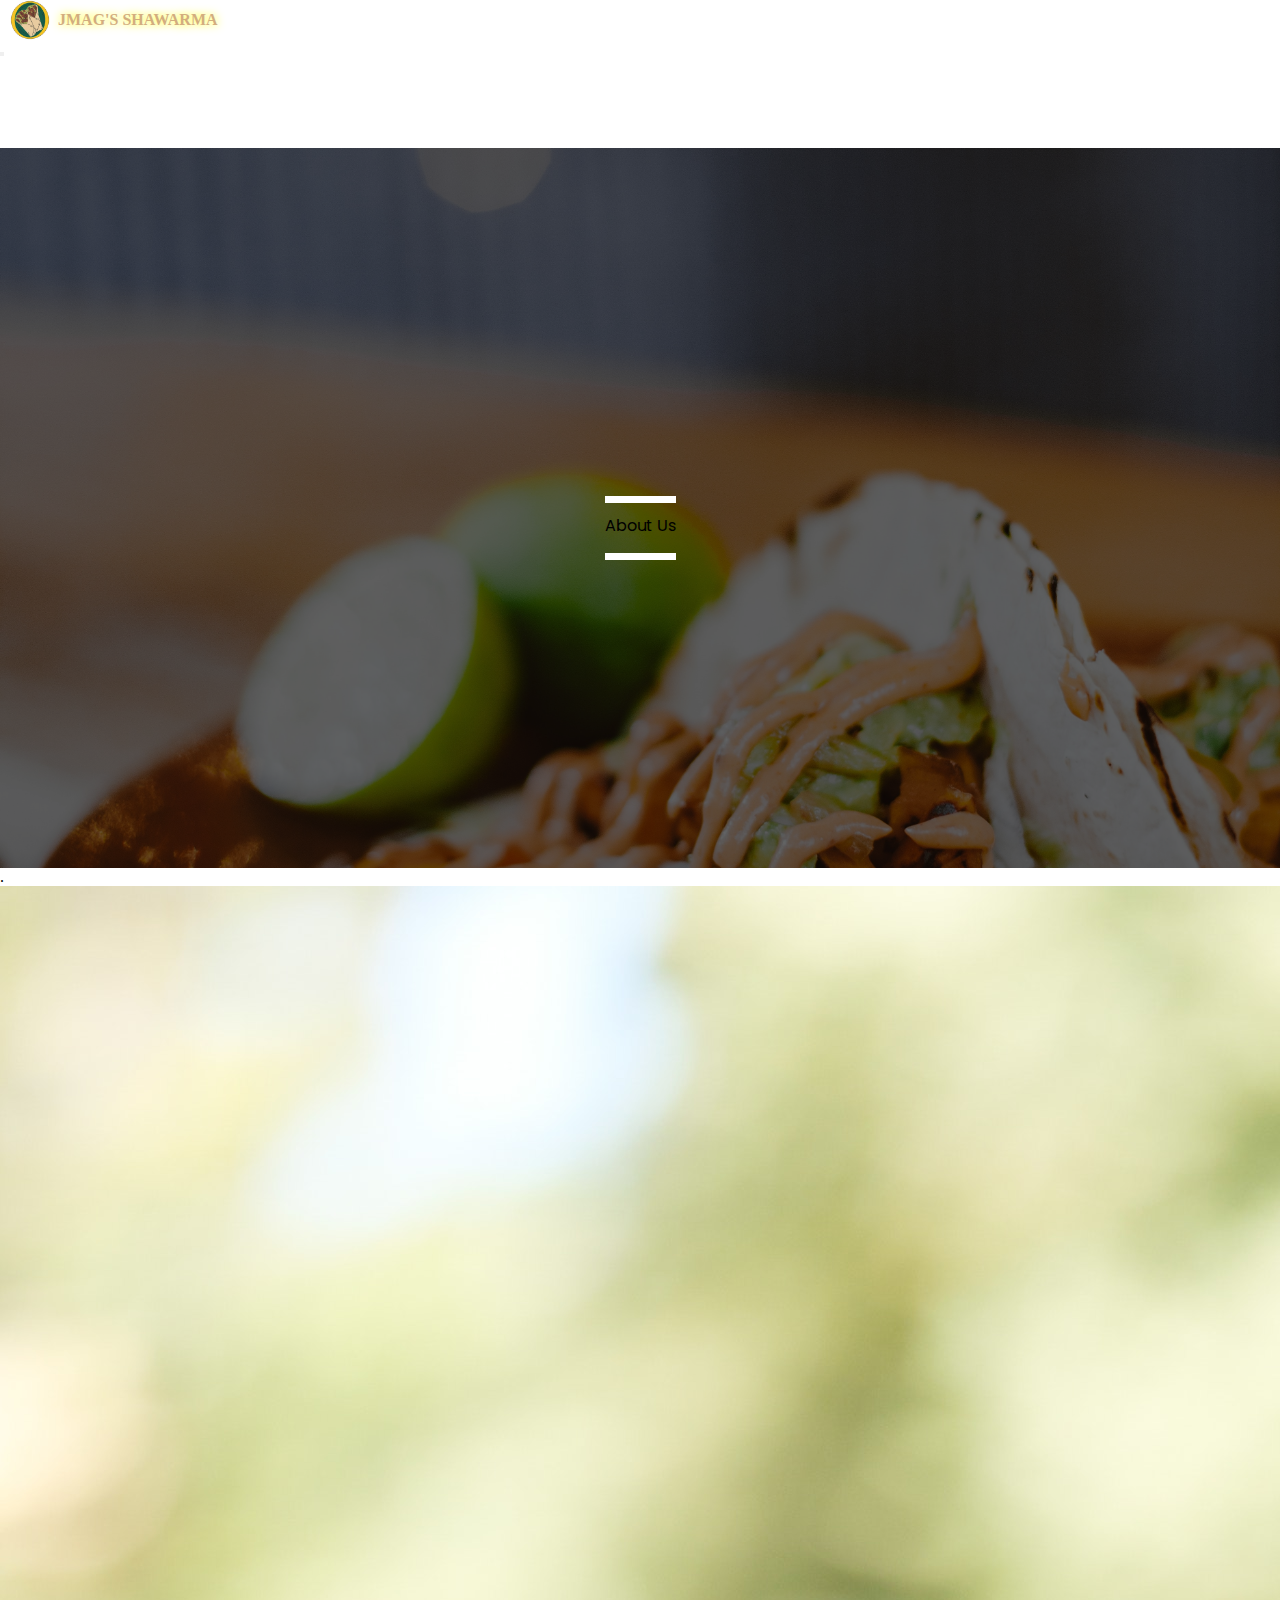
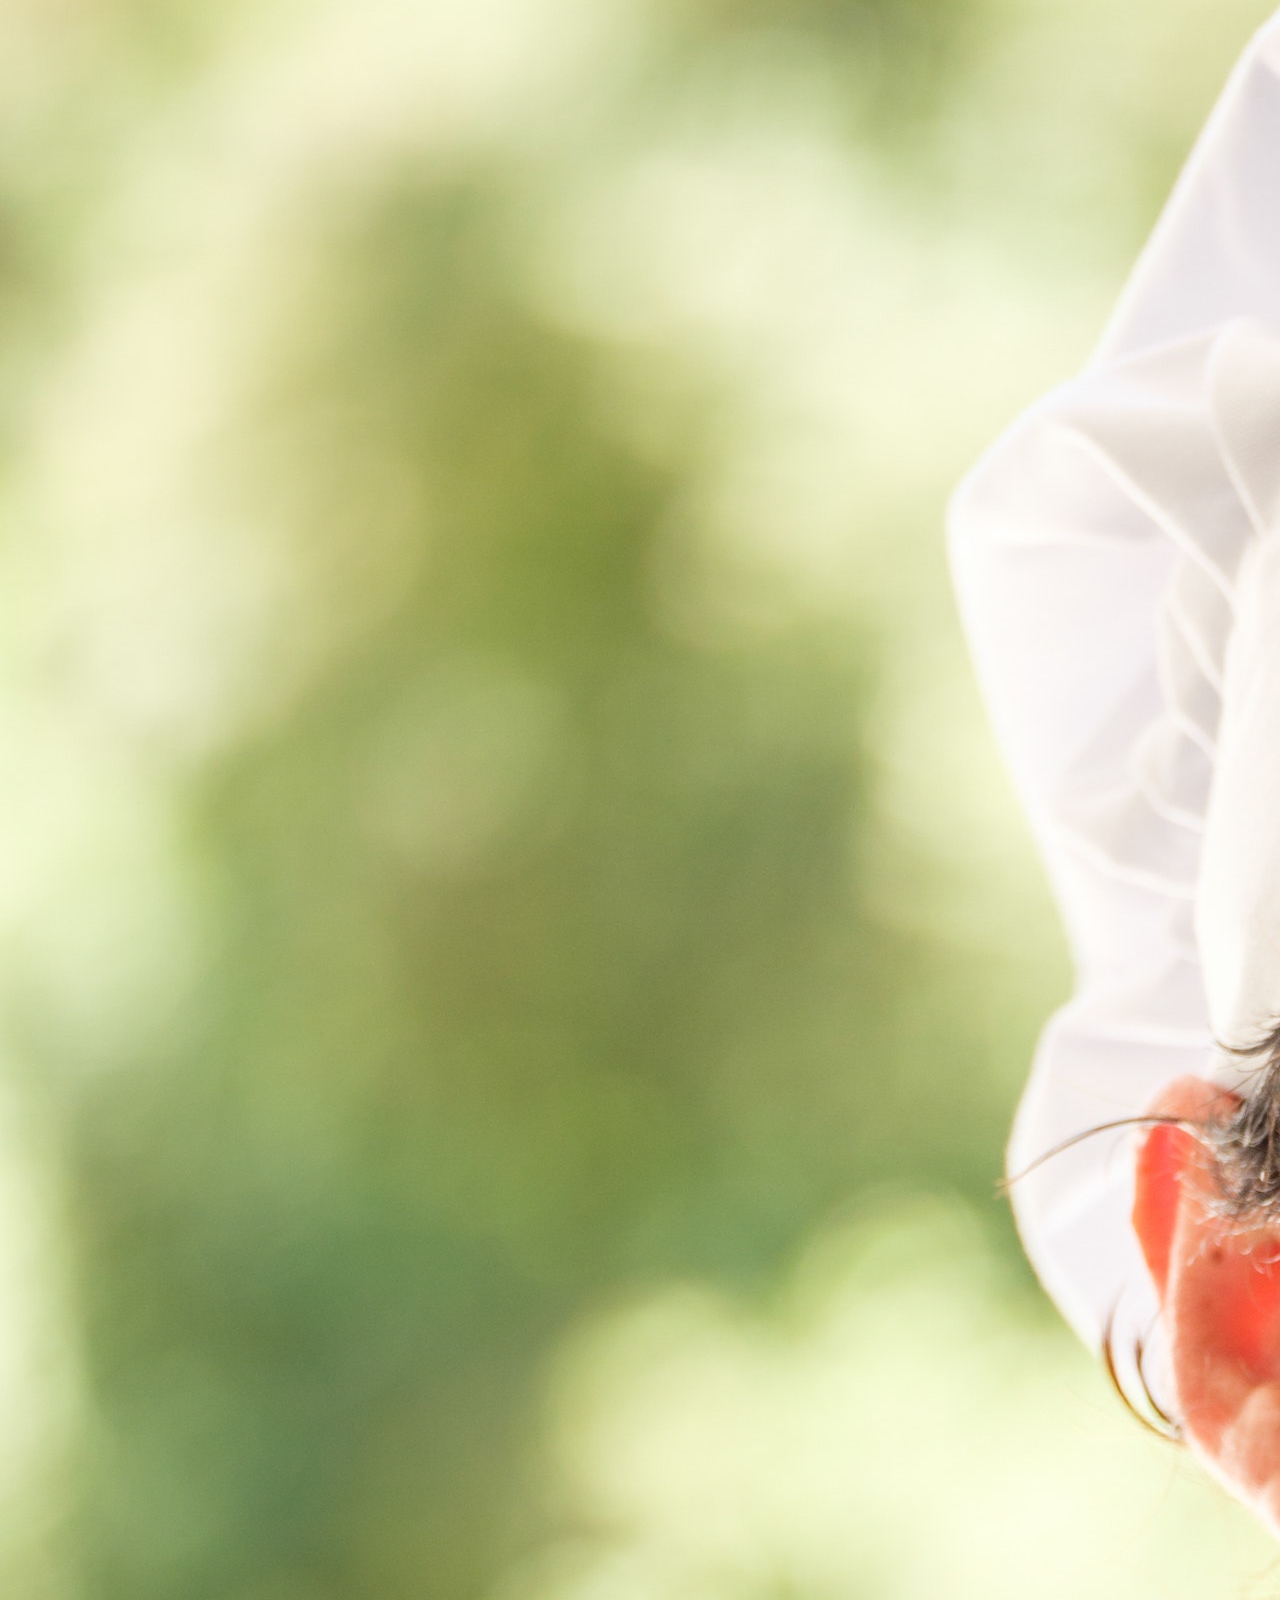
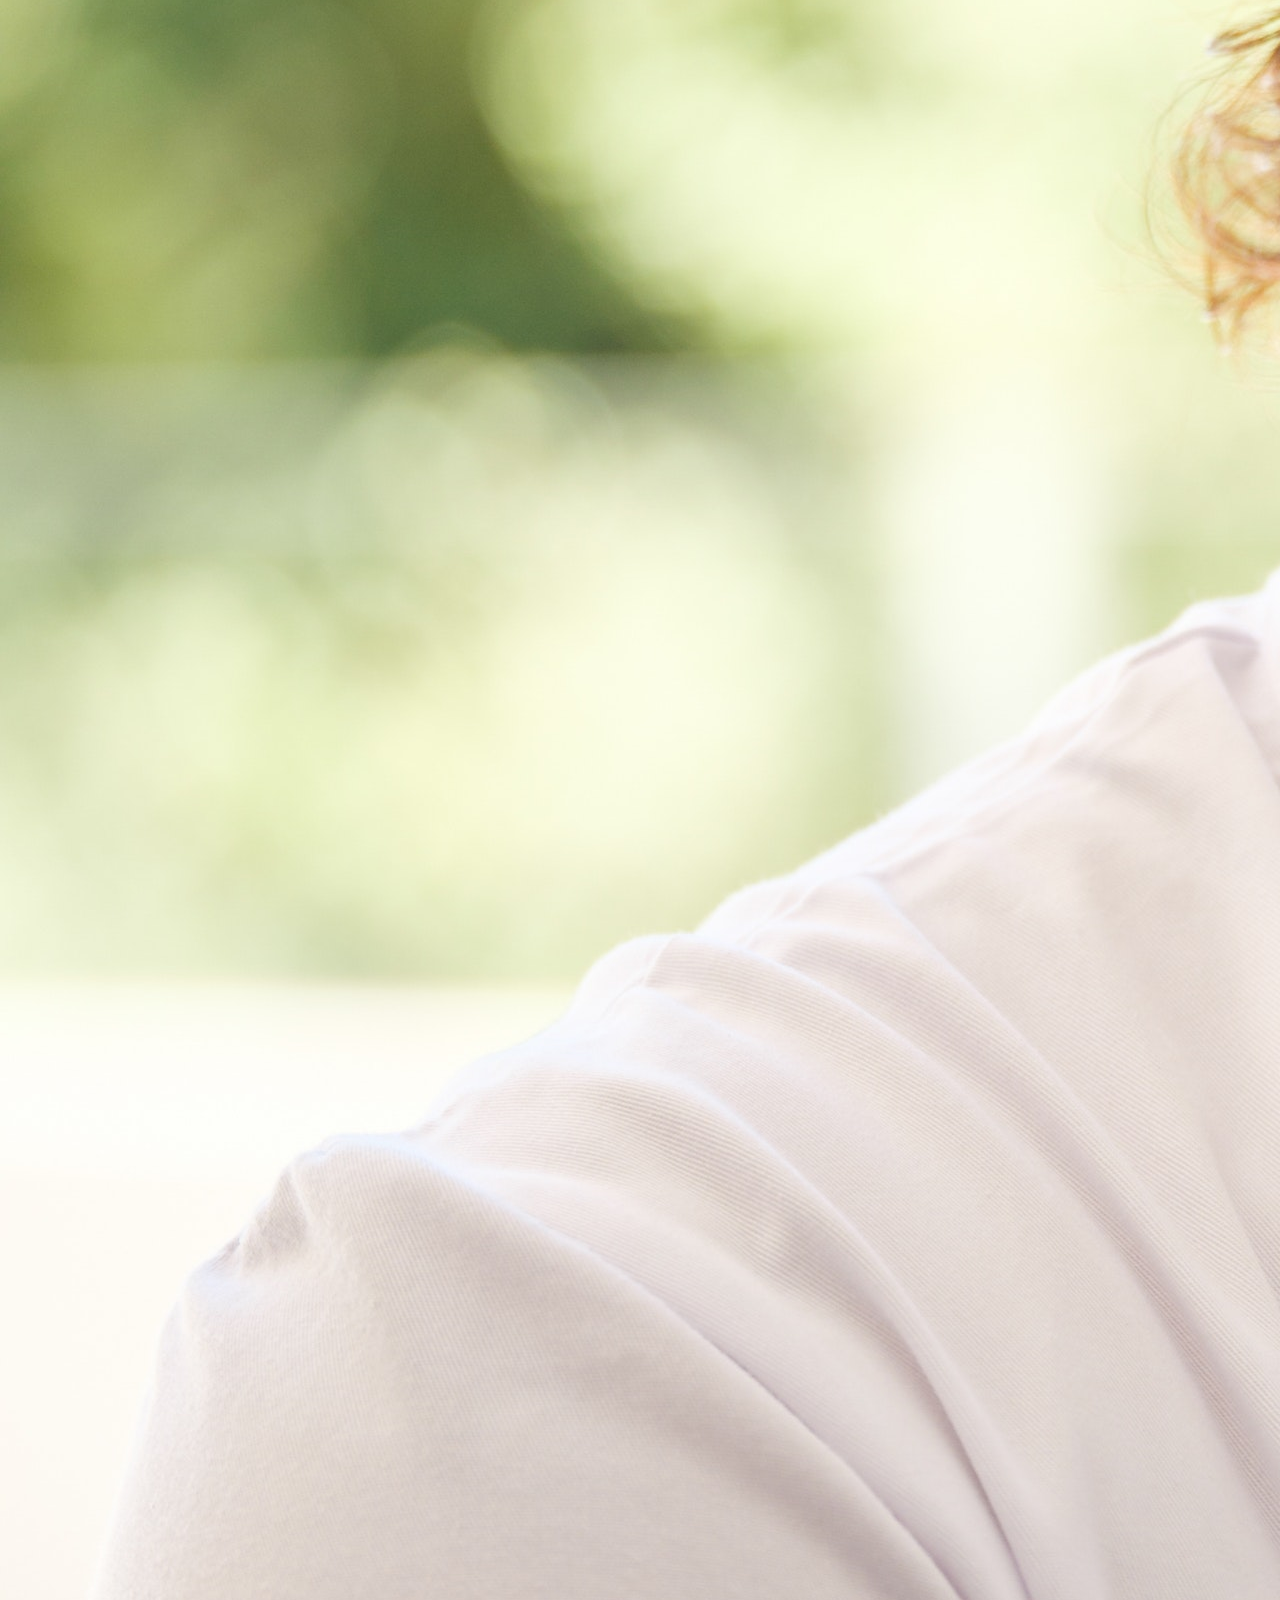
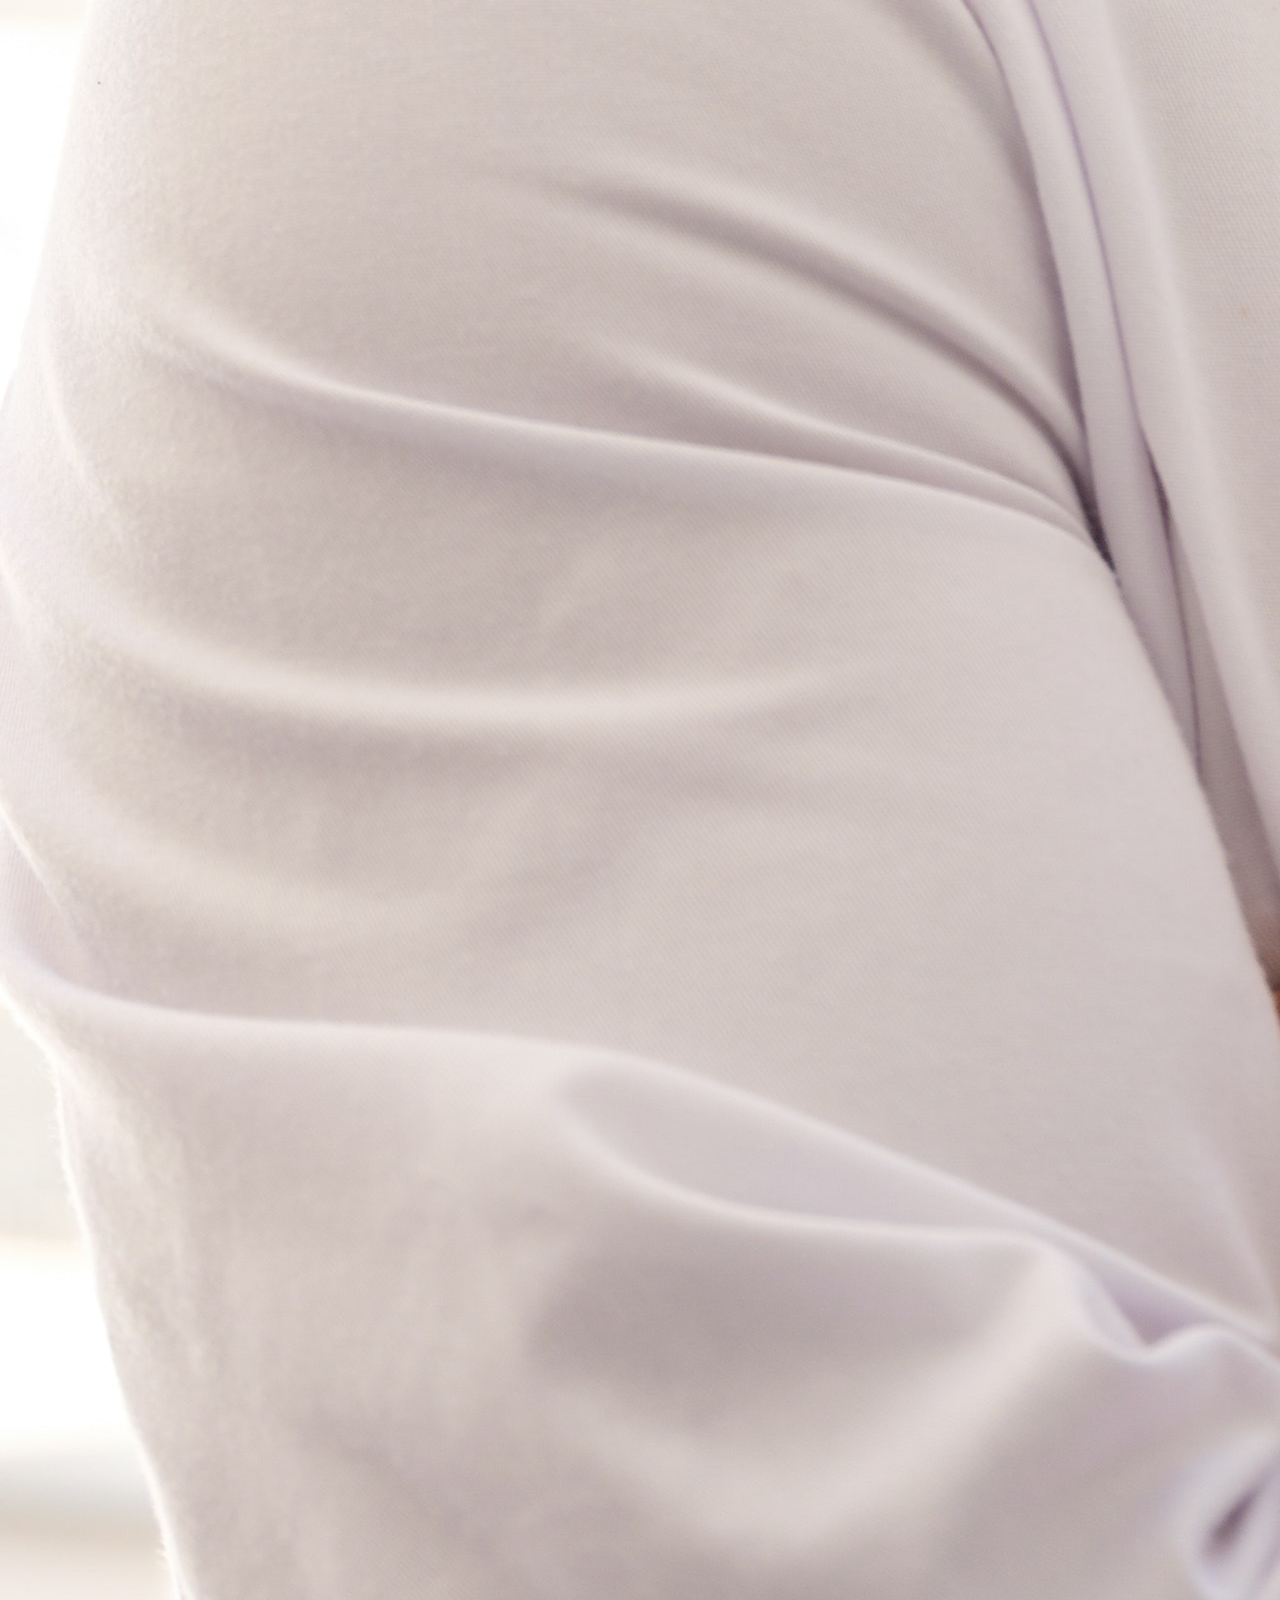
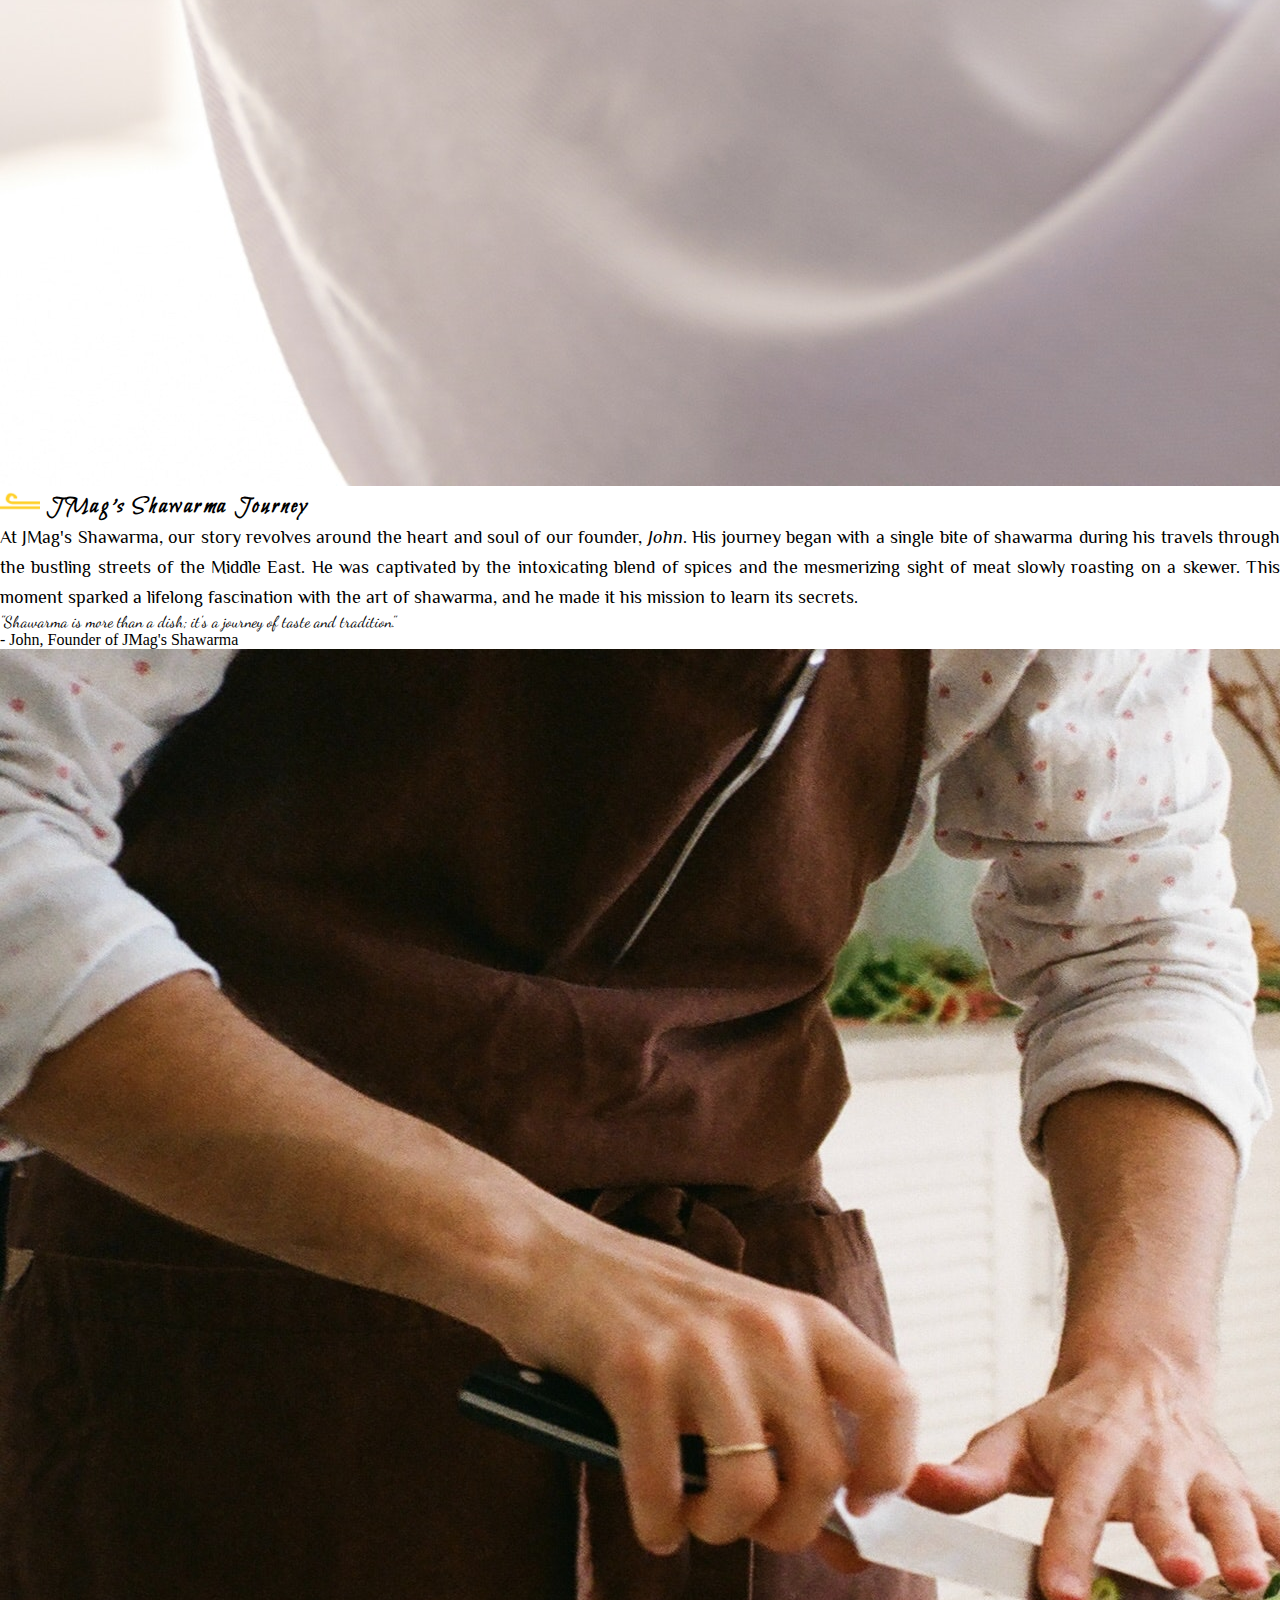
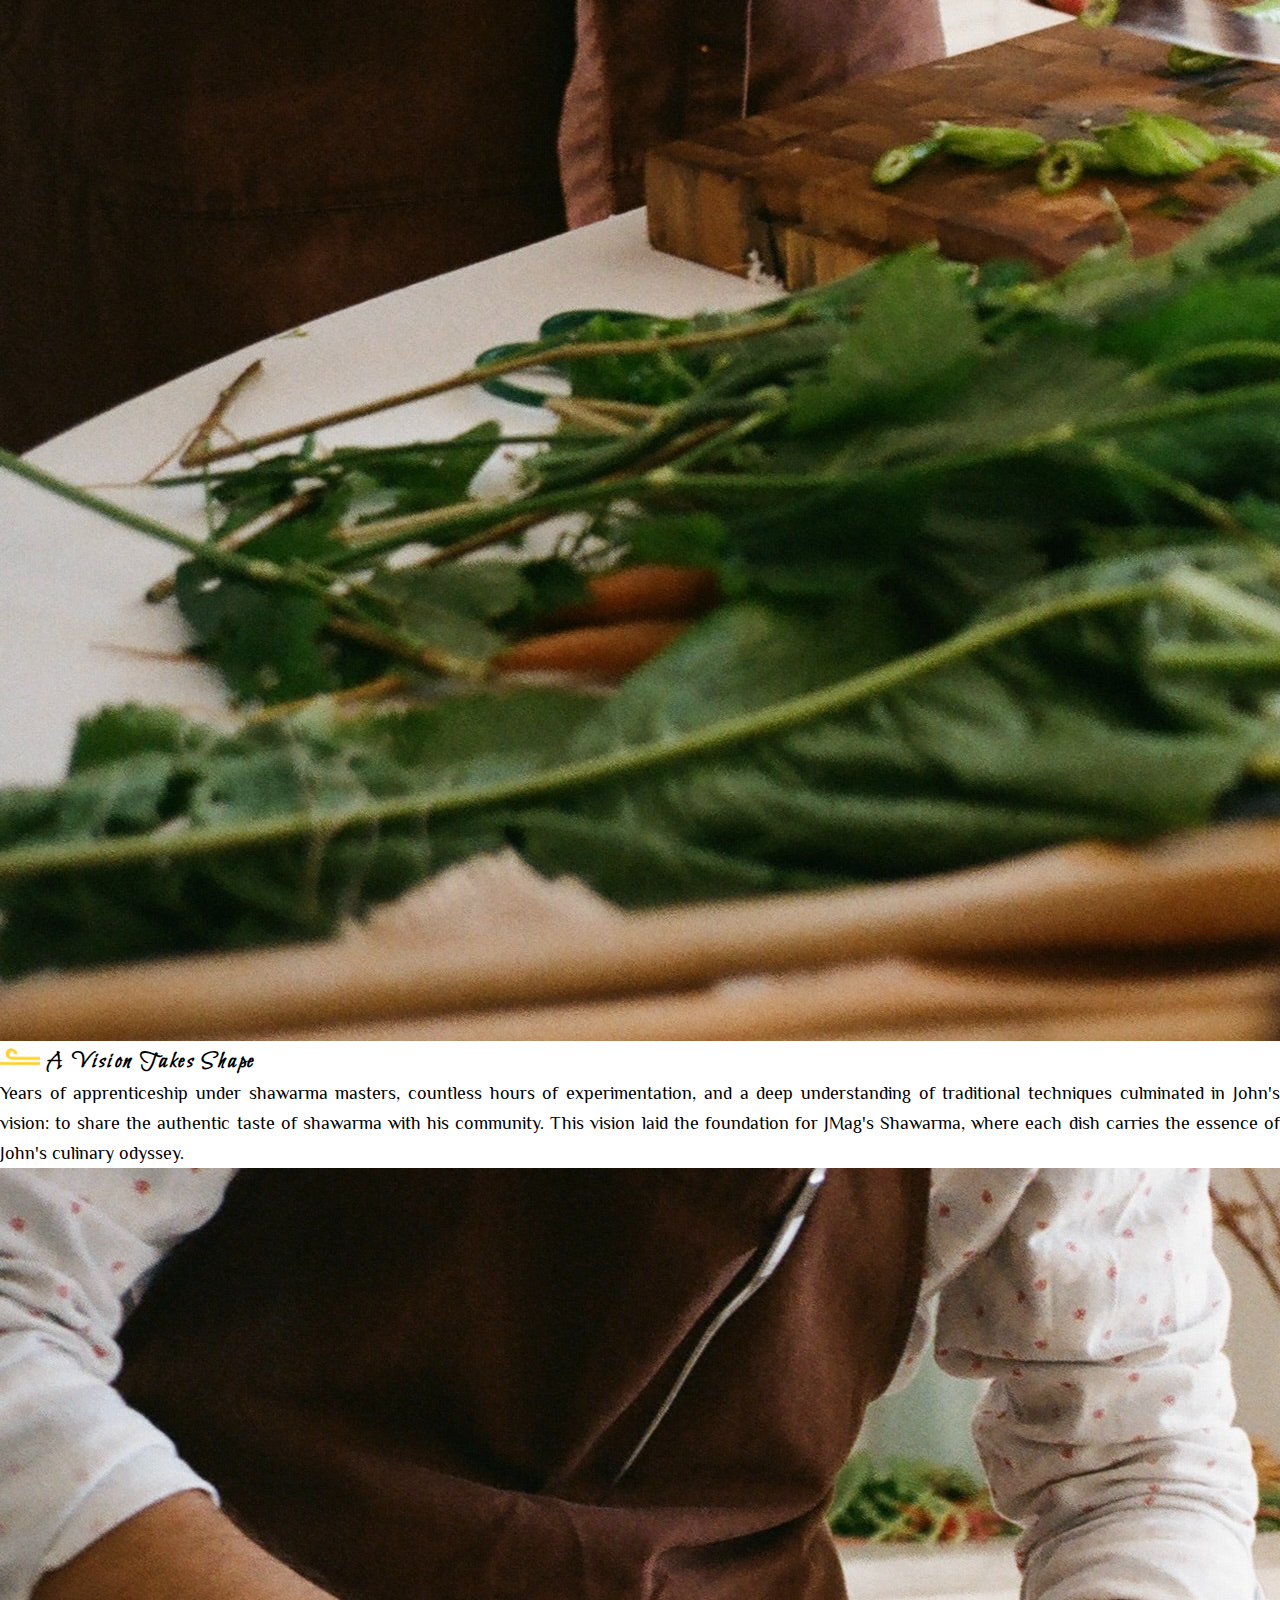
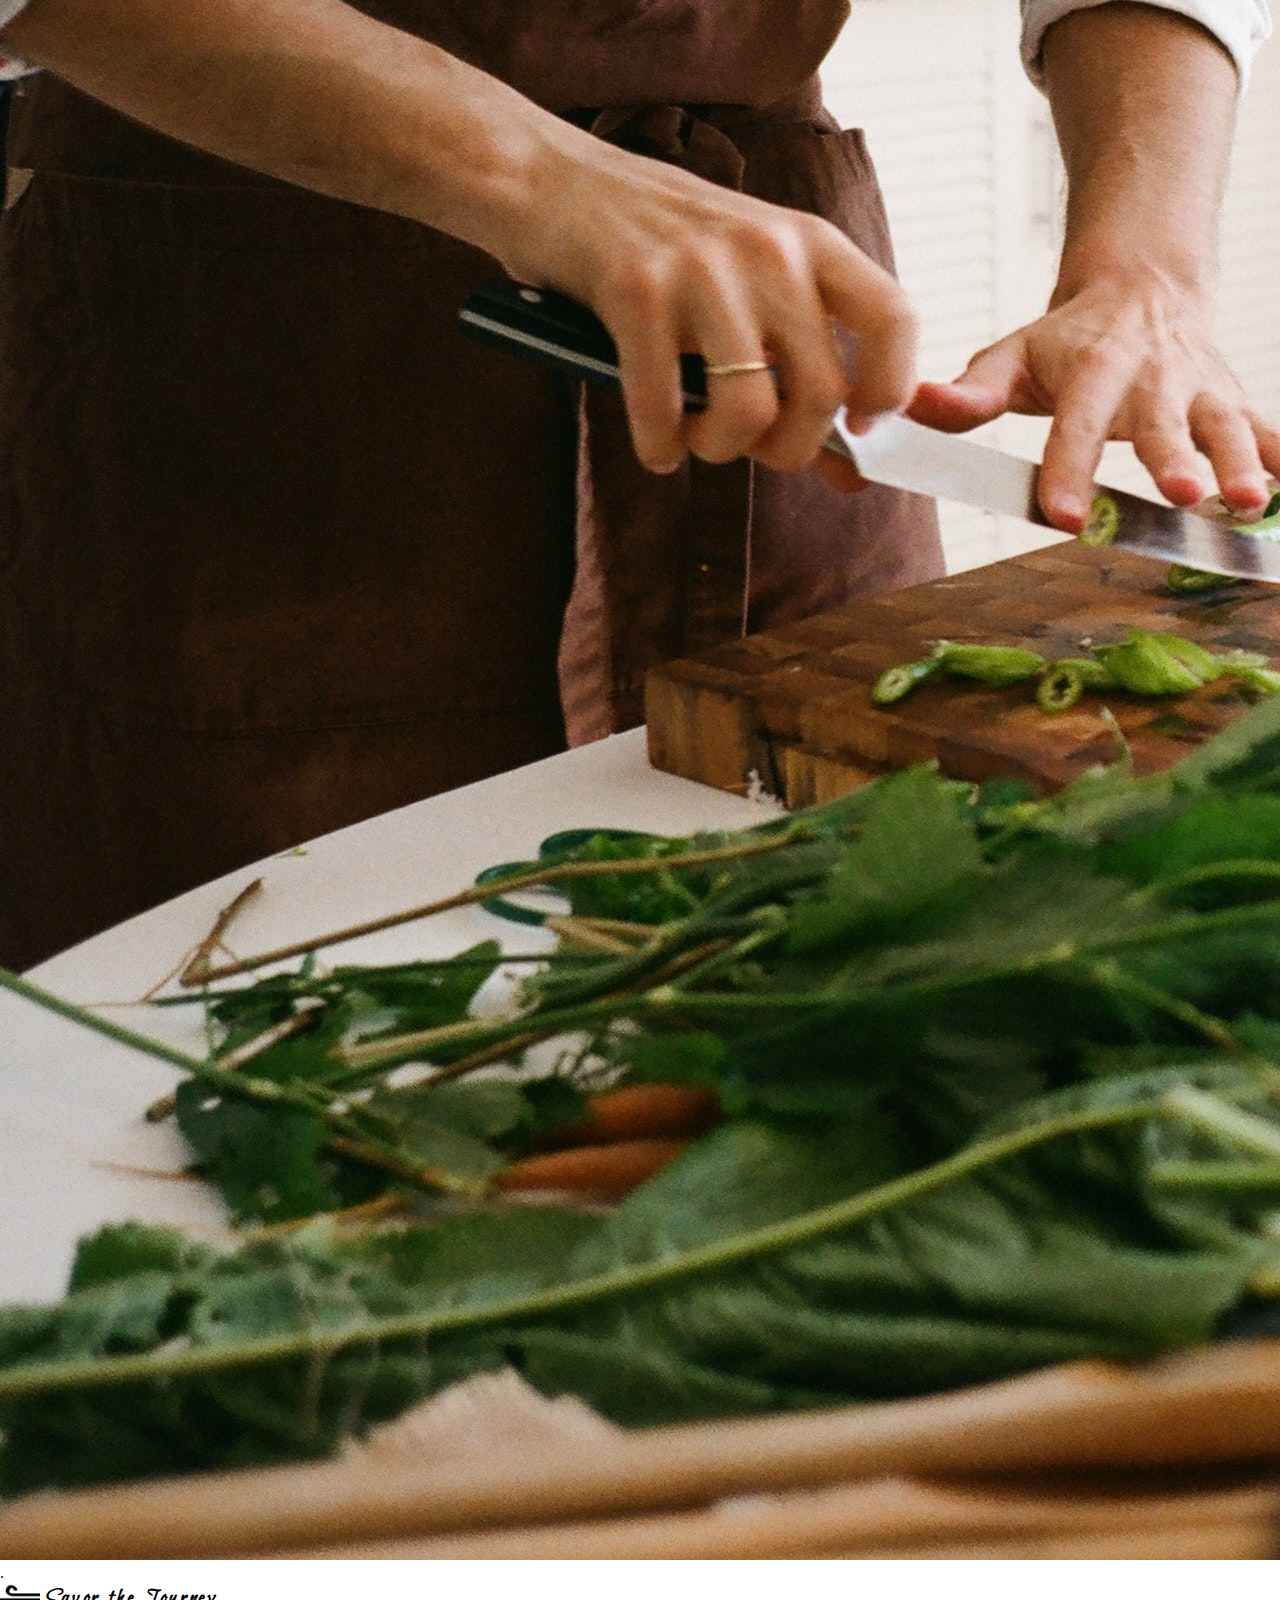
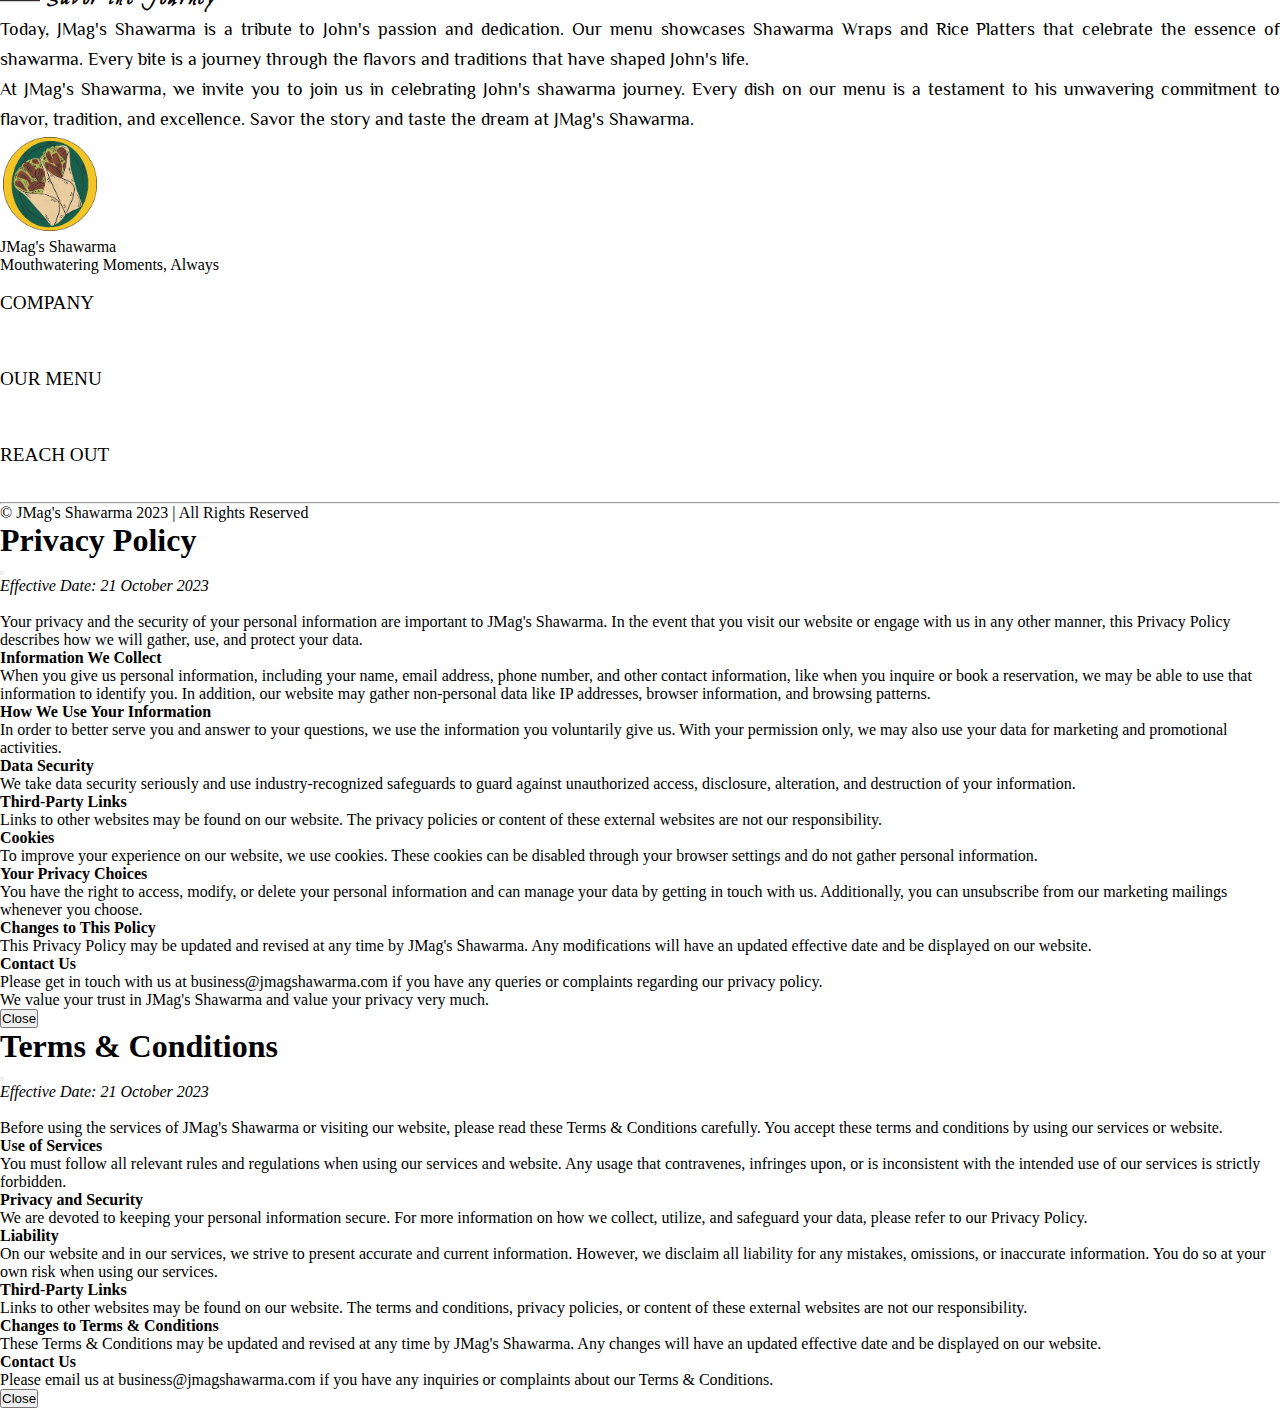
<file: about.html>
<!DOCTYPE html>
<html lang="en">
<head>
    <meta charset="UTF-8">
    <meta name="viewport" content="width=device-width, initial-scale=1.0">
    <link href="https://cdn.jsdelivr.net/npm/bootstrap@5.3.2/dist/css/bootstrap.min.css" rel="stylesheet" integrity="sha384-T3c6CoIi6uLrA9TneNEoa7RxnatzjcDSCmG1MXxSR1GAsXEV/Dwwykc2MPK8M2HN" crossorigin="anonymous">
    <link rel="stylesheet" type="text/css" href="shared.css">
    <link rel="stylesheet" type="text/css" href="about.css">
    <link rel="preconnect" href="https://fonts.googleapis.com">
    <link rel="preconnect" href="https://fonts.gstatic.com" crossorigin>
    <link href="https://fonts.googleapis.com/css2?family=Bilbo+Swash+Caps&family=Dancing+Script&family=Philosopher&family=Poppins&display=swap" rel="stylesheet">
</head>
<body>
<!--navigation section-->
<header>
    <div class="container-fluid">
        <div class="row">
            <div class="col-12">
                <nav class="navbar navbar-expand-lg navbar-dark bg-black fixed-top">
                    <a class="navbar-brand ps-lg-3 ps-1" href="index.html#home">
                    <img src="images/logo.png" height="40" class="d-inline-block align-top" alt="logo">
                    JMag's Shawarma
                    </a>
                    <button class="navbar-toggler" 
                        type="button" 
                        data-bs-toggle="collapse" 
                        data-bs-target="#nav-menu" 
                        aria-controls="nav-menu" 
                        aria-expanded="false" 
                        aria-label="Toggle navigation">
                        <span class="navbar-toggler-icon"></span>
                    </button>
                    <div class="collapse navbar-collapse" id="nav-menu">
                        <ul class="navbar-nav ms-auto mb-2 mb-lg-0 pe-lg-4 pe-0">
                            <li class="nav-item">
                                <a class="nav-link" href="index.html">Home</a>
                            </li>
                            <li class="nav-item">
                                <a class="nav-link" href="menu.html">Menu</a>
                            </li>
                            <li class="nav-item">
                                <a class="nav-link" href="about.html">About Us</a>
                            </li>
                            <li class="nav-item">
                                <a class="nav-link" href="blog.html">Blogs</a>
                            </li>
                            <li class="nav-item">
                                <a class="nav-link" href="index.html#contact-us">Contact Us</a>
                            </li>
                        </ul>
                    </div>
                </nav>
            </div>
        </div>
    </div>
</header>
<!--end of navigation section-->

<!--head image section-->
<section>
    <div class="container-fluid bg-light p-0">
        <div class="row m-0">
            <div class="section-header col-12 text-center display-2 my-auto">
                <div class="overline fw-bold text-light text-uppercase">About Us</div>
            </div>
        </div>
    </div>     
</section>
<!--end of head image section-->


<!--about us section-->
<section>
    <div class="container-fluid bg-dark text-light pt-5 pb-5">
        <div class="row px-lg-5 px-3 py-lg-5 py-0 pe-lg-5 pe-md-4 pe-0 ps-0 mb-lg-5 mb-md-5 mb-2">
            <div class="col-lg-2 col-md-1 d-lg-flex d-md-flex d-sm-none d-none bg-warning text-warning">.</div>
            <div class="col-lg-4 col-md-5 col-12 py-5">
                <img class="img-fluid px-lg-5 pe-md-0 ps-md-3 px-4" src="images/about1.jpg" alt="John, JMag's Shawarma Founder">
            </div>
            <div class="col-lg-6 col-md-6 col-12 my-auto">
                <h2 class="px-1 pb-3 about-header text-center">
                    <img class="title-shape" src="images/title_shape1.png" alt="decoration">
                        JMag's Shawarma Journey
                </h2>
                <p class="px-lg-4 ps-md-4 pe-md-1 px-3 about-us-content">At JMag's Shawarma, our story revolves around the heart and soul of our founder, <i>John</i>. His journey began with a single bite of shawarma during his travels through the bustling streets of the Middle East. He was captivated by the intoxicating blend of spices and the mesmerizing sight of meat slowly roasting on a skewer. This moment sparked a lifelong fascination with the art of shawarma, and he made it his mission to learn its secrets.</p>
            </div>
        </div>

        <div class="row">
            <div class="col-12 py-md-5 my-md-5 my-4 py-5 text-center">
                <div class="bg-warning mt-5 mb-md-4 mb-2 pb-md-2 pb-1 mx-auto" style="width: 70%;"></div>
                <div class="bg-warning mb-5 pb-md-2 pb-1 mx-auto" style="width: 100%;"></div>
                <p class="display-6 px-md-5 px-3 pt-5 qoute">"Shawarma is more than a dish; it's a journey of taste and tradition."</p> 
                <p class="h5 px-2 pb-5 lead">- John, Founder of JMag's Shawarma</p>
                <div class="bg-warning mt-5 pt-md-2 pt-1 mx-auto" style="width: 100%;"></div>
                <div class="bg-warning mb-5 mt-md-4 mt-2 pt-md-2 pt-1 mx-auto" style="width: 70%;"></div>
            </div>
        </div>

        <div class="row px-lg-5 px-3 mt-lg-5 mt-md-5 mt-0 py-lg-5 py-md-5 py-0 ps-lg-5 ps-md-5 ps-0 pe-md-4 pe-0">
            <div class="col-lg-5 col-md-5 col-12 py-5 d-lg-none d-md-none d-sm-flex d-flex">
                <img class="img-fluid ps-lg-3 pe-lg-1 pe-md-1 ps-md-3 px-4" src="images/about2.jpg" alt="John, JMag's Shawarma Founder">
            </div>
            <div class="col-lg-6 col-md-6 col-12 my-auto">
                <h2 class="px-1 pb-3 about-header text-center">
                    <img class="title-shape" src="images/title_shape1.png" alt="decoration">
                    A Vision Takes Shape
                </h2>
                <p class="px-lg-4 px-md-0 px-3 about-us-content">Years of apprenticeship under shawarma masters, countless hours of experimentation, and a deep understanding of traditional techniques culminated in John's vision: to share the authentic taste of shawarma with his community. This vision laid the foundation for JMag's Shawarma, where each dish carries the essence of John's culinary odyssey.</p>
            </div>
            <div class="col-lg-5 col-md-5 col-12 py-5 d-lg-flex d-md-flex d-sm-none d-none">
                <img class="img-fluid ps-lg-3 pe-lg-1 pe-md-1 ps-md-3 px-4" src="images/about2.jpg" alt="John, JMag's Shawarma Founder">
            </div>
            <div class="col-lg-1 col-md-1 d-lg-flex d-md-flex d-sm-none d-none bg-warning text-warning">.</div>
        </div>

        <div class="row mt-5 mx-md-0 mx-2 mb-0 py-lg-5 py-md-5 py-4">
            <div class="col-lg-7 col-md-8 col-12 py-lg-5 py-md-5 pt-4 pb-2 mx-auto bg-warning text-black">
                <h2 class="pb-3 about-header text-center">
                    <img class="title-shape" src="images/title_shape3.png" alt="decoration">
                        Savor the Journey
                </h2>
                <p class="px-lg-5 px-md-5 px-3 about-us-content">
                    Today, JMag's Shawarma is a tribute to John's passion and dedication. Our menu showcases Shawarma Wraps and Rice Platters that celebrate the essence of shawarma. Every bite is a journey through the flavors and traditions that have shaped John's life.
                </p>
                <p class="px-lg-5 px-md-5 px-3 about-us-content">
                    At JMag's Shawarma, we invite you to join us in celebrating John's shawarma journey. Every dish on our menu is a testament to his unwavering commitment to flavor, tradition, and excellence. Savor the story and taste the dream at JMag's Shawarma.
                </p>
            </div>
        </div>
    </div>
</section>
<!--end of about us section-->

    
<!--footer section--> 
<footer class="bg-black text-light">
    <div class="container-fluid">
        <div class="row py-0 pt-4 px-md-5 px-2">
            <div class="col-lg-5 col-md-5 col-12 footer-img text-center my-auto">
                <img class="img-fluid" style="height: 100px" src="images/logo.png" alt="logo">
                <div class="h4 mb-1">JMag's Shawarma</div>
                <p class="mb-2">Mouthwatering Moments, Always</p>
                <div class="mb-3">
                    <a href="https://www.facebook.com/" target="_blank"><i class="bi bi-facebook"></i></a>
                    <a href="https://www.instagram.com/" target="_blank"><i class="bi bi-instagram"></i></a>
                    <a href="https://twitter.com/" target="_blank"><i class="bi bi-twitter"></i></a>
                    <a href="https://www.tiktok.com/en/" target="_blank"><i class="bi bi-tiktok"></i></a>
                </div>
            </div>
            <div class="col-lg-7 col-md-7 col-12 text-center my-auto">
                <div class="row">
                    <div class="col-lg-4 col-md-4 col-sm-4 col-12 mb-3">
                        <div class="footer-header h3 mb-sm-2 m-0">COMPANY</div>
                        <div><a href="about.html">About Us</a></div>
                        <div><a href="#PrivacyPolicy" data-bs-toggle="modal" data-bs-target="#PrivacyPolicy">Privacy Policy</a></div>
                        <div><a href="#TermsAndConditons" data-bs-toggle="modal" data-bs-target="#TermsAndConditons">Terms & Conditions</a></div>
                    </div>
                    <div class="col-lg-4 col-md-4 col-sm-4 col-12 mb-3">
                        <div class="footer-header h3 mb-sm-2 m-0">OUR MENU</div>
                        <div><a href="menu.html#wrap">Shawarma Wraps</a></div>
                        <div><a href="menu.html#rice">Rice Platters</a></div>
                        <div><a href="menu.html">All Products</a></div>
                    </div>
                    <div class="col-lg-4 col-md-4 col-sm-4 col-12 mb-3">
                        <div class="footer-header h3 mb-sm-2 m-0">REACH OUT</div>
                            <div><a href="index.html#contact-us">Contact Us</a></div>
                            <div><a href="faq.html">FAQs</a></div> 
                    </div>
                </div>
            </div>
        </div>
        <div class="row">
            <div class="col-12 m-0 p-0">
                <hr class="m-0 py-2">
                <div class="col text-center pb-3">
                    &copy; JMag's Shawarma 2023 | All Rights Reserved
                </div>
            </div>
        </div> 
    </div>
</footer>
<!--end of footer section-->



<!-- Private Policy Modal -->
<div class="modal modal-lg fade text-dark" id="PrivacyPolicy" tabindex="-1" aria-labelledby="PrivacyPolicy" aria-hidden="true">
<div class="modal-dialog modal-dialog-scrollable">
<div class="modal-content">
    <div class="modal-header">
    <h1 class="modal-title fs-5" id="PrivacyPolicy">Privacy Policy</h1>
    <button type="button" class="btn-close" data-bs-dismiss="modal" aria-label="Close"></button>
    </div>
    <div class="modal-body">
        <i>Effective Date: 21 October 2023</i><br><br>
        <p>
            Your privacy and the security of your personal information are important to JMag's Shawarma. In the event that you visit our website or engage with us in any other manner, this Privacy Policy describes how we will gather, use, and protect your data.
        </p>
        <p><strong>Information We Collect</strong></p>
        <p>
            When you give us personal information, including your name, email address, phone number, and other contact information, like when you inquire or book a reservation, we may be able to use that information to identify you. In addition, our website may gather non-personal data like IP addresses, browser information, and browsing patterns.
        </p>
        <p><strong>How We Use Your Information</strong></p>
        <p>
            In order to better serve you and answer to your questions, we use the information you voluntarily give us. With your permission only, we may also use your data for marketing and promotional activities.
        </p>
        <p><strong>Data Security</strong></p>
        <p>
            We take data security seriously and use industry-recognized safeguards to guard against unauthorized access, disclosure, alteration, and destruction of your information.
        </p>
        <p><strong>Third-Party Links</strong></p>
        <p>
            Links to other websites may be found on our website. The privacy policies or content of these external websites are not our responsibility.
        </p>
        <p><strong>Cookies</strong></p>
        <p>
            To improve your experience on our website, we use cookies. These cookies can be disabled through your browser settings and do not gather personal information.
        </p>
        <p><strong>Your Privacy Choices</strong></p>
        <p>
            You have the right to access, modify, or delete your personal information and can manage your data by getting in touch with us. Additionally, you can unsubscribe from our marketing mailings whenever you choose.
        </p>
        <p><strong>Changes to This Policy</strong></p>
        <p>
            This Privacy Policy may be updated and revised at any time by JMag's Shawarma. Any modifications will have an updated effective date and be displayed on our website.
        </p>
        <p><strong>Contact Us</strong></p>
        <p>
            Please get in touch with us at business@jmagshawarma.com if you have any queries or complaints regarding our privacy policy.
        </p>
        <p>
            We value your trust in JMag's Shawarma and value your privacy very much.
        </p>
    </div>
    <div class="modal-footer">
    <button type="button" class="btn btn-secondary" data-bs-dismiss="modal">Close</button>
    </div>
</div>
</div>
</div>
<!-- end of Private Policy Modal -->

<!-- Terms & Conditions Modal -->
<div class="modal modal-lg fade text-dark" id="TermsAndConditons" tabindex="-1" aria-labelledby="TermsAndConditons" aria-hidden="true">
<div class="modal-dialog modal-dialog-scrollable">
    <div class="modal-content">
    <div class="modal-header">
        <h1 class="modal-title fs-5" id="TermsAndConditons">Terms & Conditions</h1>
        <button type="button" class="btn-close" data-bs-dismiss="modal" aria-label="Close"></button>
    </div>
    <div class="modal-body">
        <i>Effective Date: 21 October 2023</i><br><br>
        <p>
        Before using the services of JMag's Shawarma or visiting our website, please read these Terms & Conditions carefully. You accept these terms and conditions by using our services or website.
        </p>
        <p><strong>Use of Services</strong></p>
        <p>
        You must follow all relevant rules and regulations when using our services and website. Any usage that contravenes, infringes upon, or is inconsistent with the intended use of our services is strictly forbidden.
        </p>
        <p><strong>Privacy and Security</strong></p>
        <p>
        We are devoted to keeping your personal information secure. For more information on how we collect, utilize, and safeguard your data, please refer to our Privacy Policy.
        </p>
        <p><strong>Liability</strong></p>
        <p>
        On our website and in our services, we strive to present accurate and current information. However, we disclaim all liability for any mistakes, omissions, or inaccurate information. You do so at your own risk when using our services.
        </p>
        <p><strong>Third-Party Links</strong></p>
        <p>
        Links to other websites may be found on our website. The terms and conditions, privacy policies, or content of these external websites are not our responsibility.
        </p>
        <p><strong>Changes to Terms & Conditions</strong></p>
        <p>
        These Terms & Conditions may be updated and revised at any time by JMag's Shawarma. Any changes will have an updated effective date and be displayed on our website.
        </p>
        <p><strong>Contact Us</strong></p>
        <p>
        Please email us at business@jmagshawarma.com if you have any inquiries or complaints about our Terms & Conditions.
        </p>
    </div>
    <div class="modal-footer">
        <button type="button" class="btn btn-secondary" data-bs-dismiss="modal">Close</button>
        </div>
    </div>
</div>
</div>
<!-- end of Terms & Conditions Modal -->

<script src="https://cdn.jsdelivr.net/npm/bootstrap@5.3.2/dist/js/bootstrap.bundle.min.js" integrity="sha384-C6RzsynM9kWDrMNeT87bh95OGNyZPhcTNXj1NW7RuBCsyN/o0jlpcV8Qyq46cDfL" crossorigin="anonymous"></script>
</body>
</html>
</file>
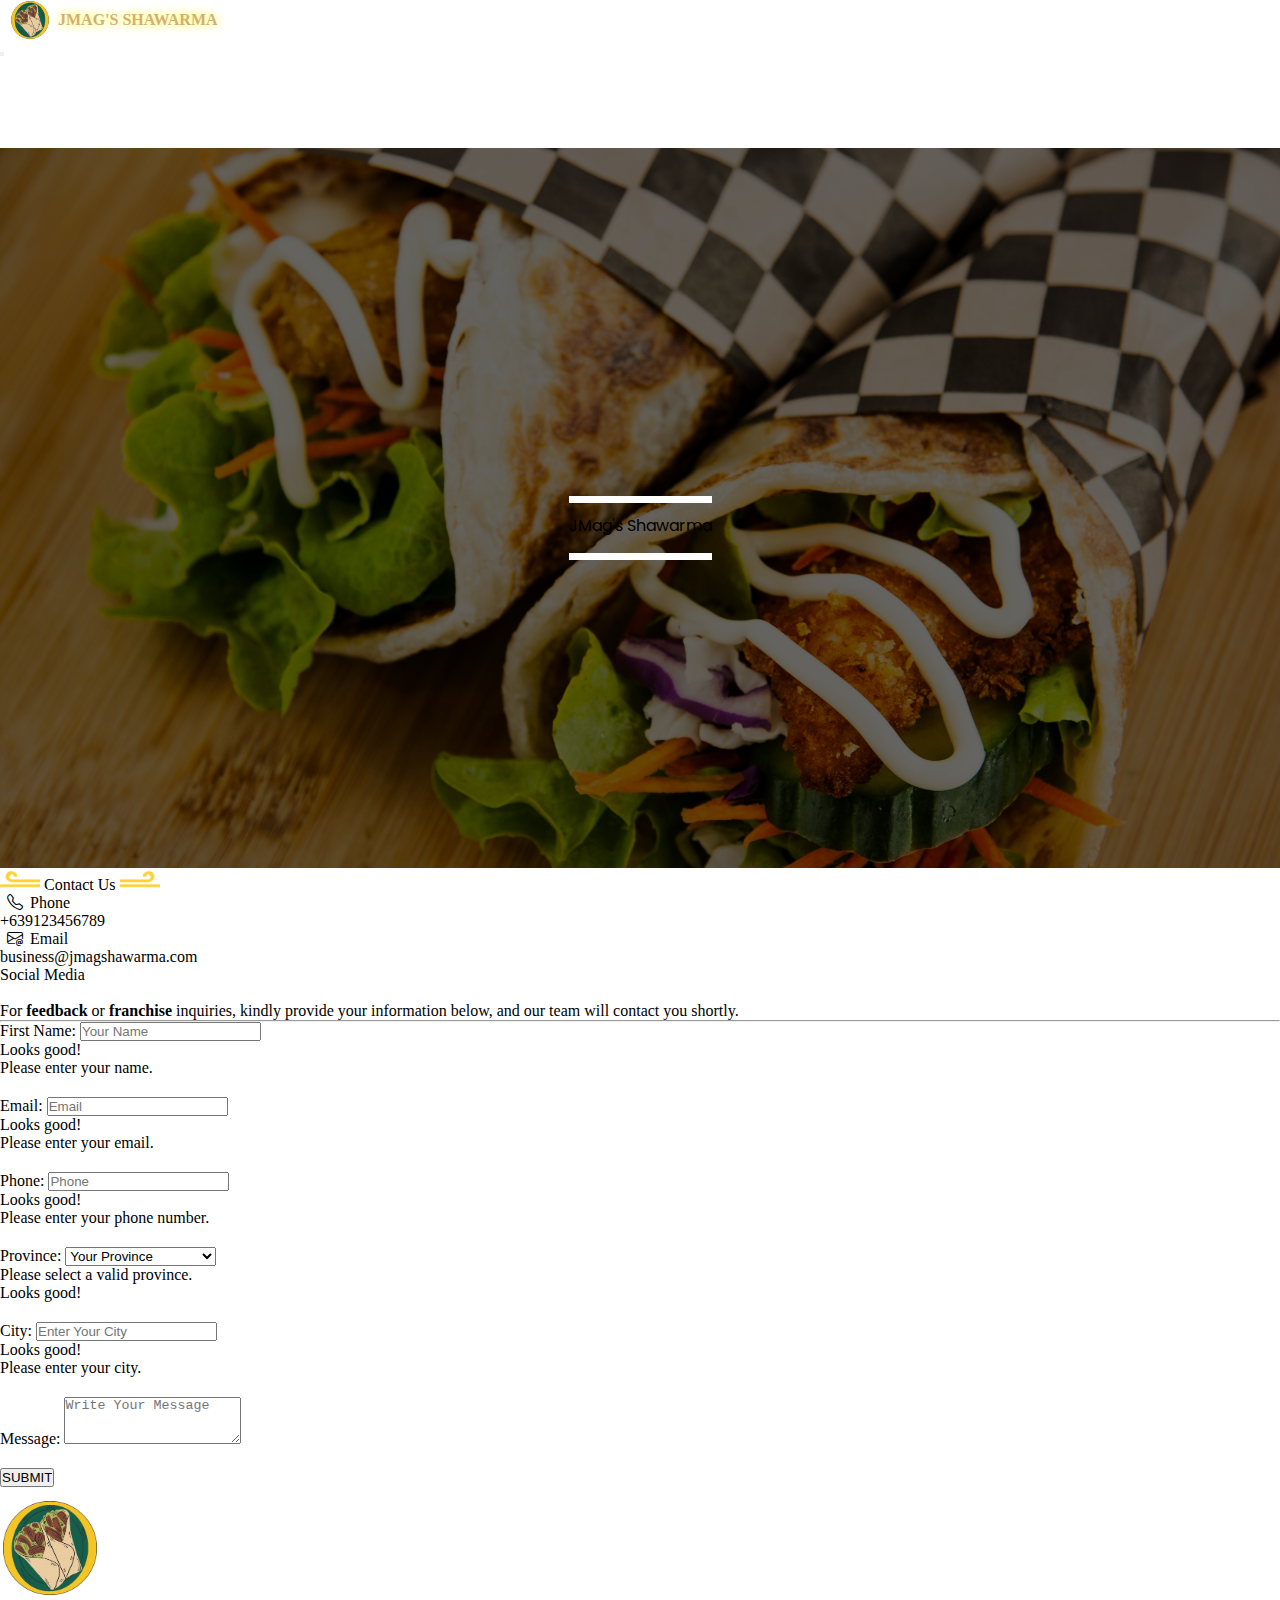
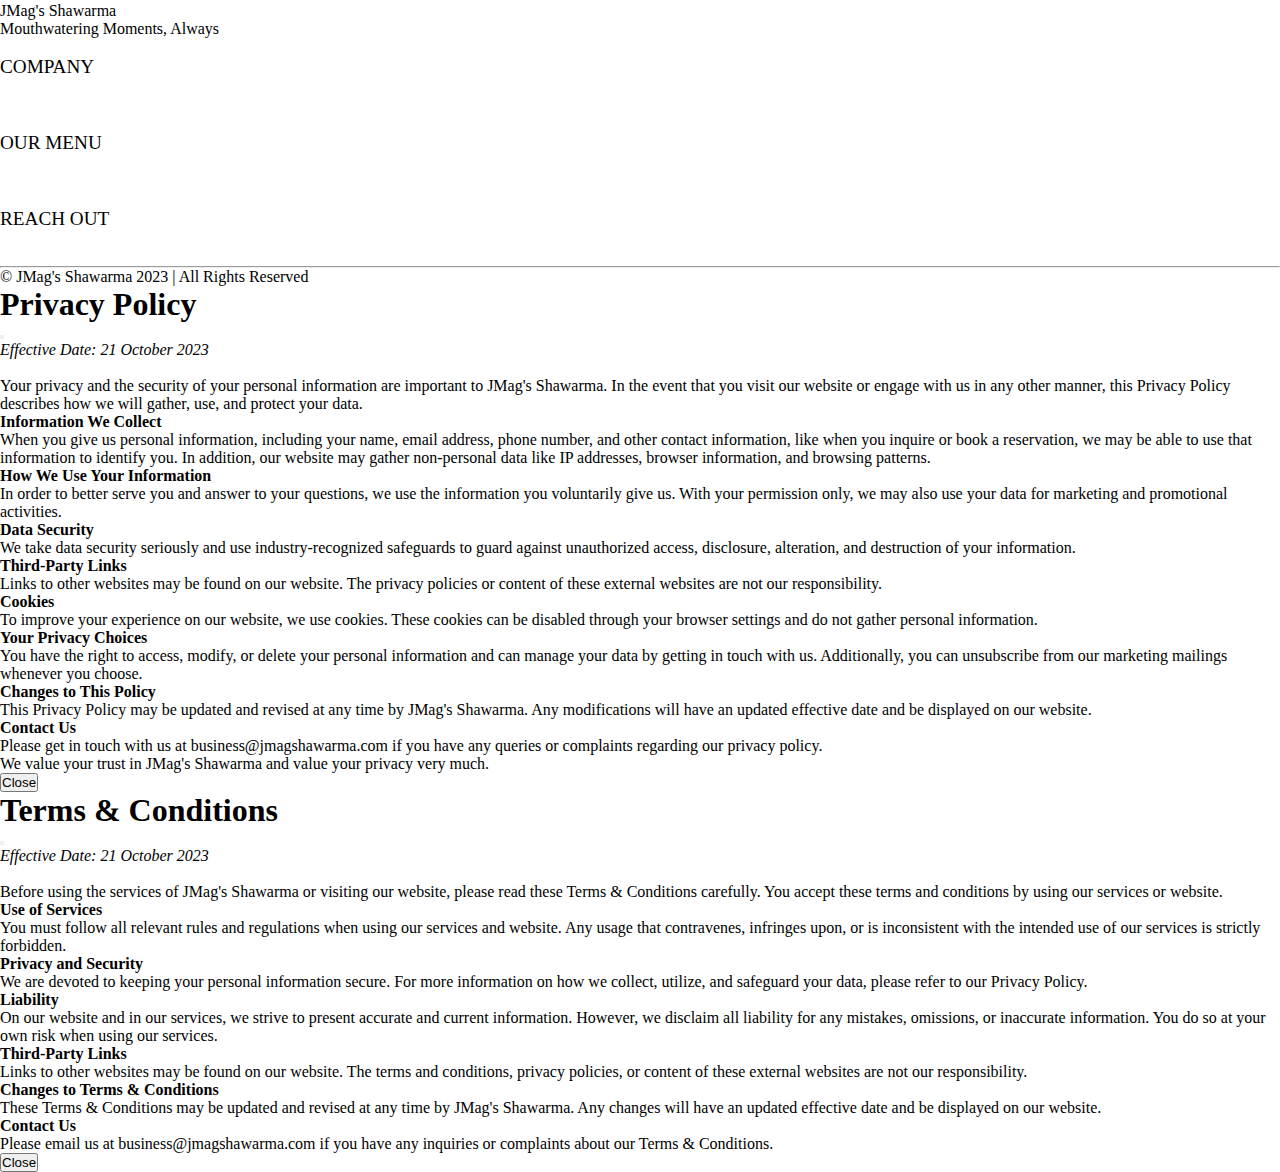
<file: contact.html>
<!DOCTYPE html>
<html lang="en">
<head>
    <meta charset="UTF-8">
    <meta name="viewport" content="width=device-width, initial-scale=1.0">
    <link href="https://cdn.jsdelivr.net/npm/bootstrap@5.3.2/dist/css/bootstrap.min.css" rel="stylesheet" integrity="sha384-T3c6CoIi6uLrA9TneNEoa7RxnatzjcDSCmG1MXxSR1GAsXEV/Dwwykc2MPK8M2HN" crossorigin="anonymous">
    <link rel="stylesheet" type="text/css" href="shared.css">
    <link rel="stylesheet" type="text/css" href="style.css">
    <link rel="preconnect" href="https://fonts.googleapis.com">
    <link rel="preconnect" href="https://fonts.gstatic.com" crossorigin>
    <link href="https://fonts.googleapis.com/css2?family=Bilbo+Swash+Caps&family=Philosopher&family=Poppins&display=swap" rel="stylesheet">
    <title>JMag's Shawarma</title>
    <link rel="shortcut icon" type="image/jpg" href="images/favicon.png"/>
</head>
<body>
<!--navigation section-->
<header>
    <div class="container-fluid">
        <div class="row">
            <div class="col-12">
                <nav class="navbar navbar-expand-lg navbar-dark bg-black fixed-top">
                    <a class="navbar-brand ps-lg-3 ps-1" href="index.html#home">
                    <img src="images/logo.png" height="40" class="d-inline-block align-top" alt="logo">
                    JMag's Shawarma
                    </a>
                    <button class="navbar-toggler" 
                        type="button" 
                        data-bs-toggle="collapse" 
                        data-bs-target="#nav-menu" 
                        aria-controls="nav-menu" 
                        aria-expanded="false" 
                        aria-label="Toggle navigation">
                        <span class="navbar-toggler-icon"></span>
                    </button>
                    <div class="collapse navbar-collapse" id="nav-menu">
                        <ul class="navbar-nav ms-auto mb-2 mb-lg-0 pe-lg-4 pe-0">
                            <li class="nav-item">
                                <a class="nav-link" href="index.html">Home</a>
                            </li>
                            <li class="nav-item">
                                <a class="nav-link" href="menu.html">Menu</a>
                            </li>
                            <li class="nav-item">
                                <a class="nav-link" href="about.html">About Us</a>
                            </li>
                            <li class="nav-item">
                                <a class="nav-link" href="blog.html">Blogs</a>
                            </li>
                            <li class="nav-item">
                                <a class="nav-link" href="index.html#contact-us">Contact Us</a>
                            </li>
                        </ul>
                    </div>
                </nav>
            </div>
        </div>
    </div>
</header>
<!--end of navigation section-->

<!--home section-->
<section id="home">
    <div class="container-fluid bg-light p-0">
        <div class="row m-0">
            <div class="section-header col-12 text-center display-2 my-auto">
                <div class="overline fw-bold text-light text-uppercase">JMag's Shawarma</div>
            </div>
        </div>
    </div>    
</section>
<!--end of home section-->

<!--contact section-->
<section id="contact-us" class="bg-dark text-light">
    <div class="container py-5">
        <div class="row location">
            
            <div class="col-lg-6 col-12 mx-0 my-auto text-center">
                <div class="h3">
                    <img class="title-shape" src="images/title_shape1.png" alt="decoration">
                        Contact Us
                    <img class="title-shape" src="images/title_shape2.png" alt="decoration">
                </div>
                <div class="text-center">
                    <div class="h5 mt-4"><i class="bi bi-telephone"></i>Phone</div>
                    <div>+639123456789</div>
                    <div class="h5 mt-4 mb-0"><i class="bi bi-envelope-at"></i>Email</div>
                    <div>business@jmagshawarma.com</div>
                    <div class="h5 mt-4">Social Media</div>
                    <div>
                        <a href="https://www.facebook.com/" target="_blank"><i class="bi bi-facebook"></i></a>
                        <a href="https://www.instagram.com/" target="_blank"><i class="bi bi-instagram"></i></a>
                        <a href="https://twitter.com/" target="_blank"><i class="bi bi-twitter"></i></a>
                        <a href="https://www.tiktok.com/en/" target="_blank"><i class="bi bi-tiktok"></i></a>
                    </div>
                </div>                    
            </div>

            <div class="col-lg-6 col-12 text-center">
                <form class="row needs-validation ms-lg-5 my-lg-5 mx-md-5 mx-sm-5 mt-md-0 m-3 mb-sm-5 mb-4" novalidate>
                    <div class="col-12 lead pb-3">
                        For <strong>feedback</strong> or <strong>franchise</strong> inquiries, kindly provide your information below, and our team will contact you shortly.
                    </div>
                    <hr>
                    <div class="col-12  text-start">
                        <label class="form-label visually-hidden" for="first_name">First Name:</label>
                        <input class="form-control" type="text" id="first_name" name="first_name" required placeholder="Your Name">
                        <div class="valid-feedback">
                            Looks good!
                        </div>
                        <div class="invalid-feedback">
                            Please enter your name.
                        </div>
                    </div>

                    <div class="col-md-6 col-12 text-start pe-md-2">
                        <label class="form-label visually-hidden" for="email">Email:</label>
                        <input class="form-control" type="email" id="email" name="email" required placeholder="Email">
                        <div class="valid-feedback">
                            Looks good!
                            </div>
                            <div class="invalid-feedback">
                            Please enter your email.
                            </div>
                    </div>
                    
                    <div class="col-md-6 col-12  text-start ps-md-3">
                        <label class="form-label visually-hidden" for="phone">Phone:</label>
                        <input class="form-control" type="tel" id="phone" name="phone" required placeholder="Phone">
                        <div class="valid-feedback">
                            Looks good!
                            </div>
                            <div class="invalid-feedback">
                            Please enter your phone number.
                            </div>
                    </div>

                    <div class="col-md-6 col-12 text-start pe-md-2">
                        <label class="form-label visually-hidden" for="province">Province:</label>
                            <select class="form-select" id="province" name="province" required>
                                <option selected disabled value="">Your Province</option>
                                <option value="abra">Abra</option>
                                <option value="agusan_del_norte">Agusan del Norte</option>
                                <option value="agusan_del_sur">Agusan del Sur</option>
                                <option value="aklan">Aklan</option>
                                <option value="albay">Albay</option>
                                <option value="antique">Antique</option>
                                <option value="apayao">Apayao</option>
                                <option value="aurora">Aurora</option>
                                <option value="basilan">Basilan</option>
                                <option value="bataan">Bataan</option>
                                <option value="batanes">Batanes</option>
                                <option value="batangas">Batangas</option>
                                <option value="benguet">Benguet</option>
                                <option value="biliran">Biliran</option>
                                <option value="bohol">Bohol</option>
                                <option value="bukidnon">Bukidnon</option>
                                <option value="bulacan">Bulacan</option>
                                <option value="cagayan">Cagayan</option>
                                <option value="camarines_norte">Camarines Norte</option>
                                <option value="camarines_sur">Camarines Sur</option>
                                <option value="camiguin">Camiguin</option>
                                <option value="capiz">Capiz</option>
                                <option value="catanduanes">Catanduanes</option>
                                <option value="cavite">Cavite</option>
                                <option value="cebu">Cebu</option>
                                <option value="compostela_valley">Compostela Valley</option>
                                <option value="cotabato">Cotabato</option>
                                <option value="davao_del_norte">Davao del Norte</option>
                                <option value="davao_del_sur">Davao del Sur</option>
                                <option value="davao_occidental">Davao Occidental</option>
                                <option value="davao_oriental">Davao Oriental</option>
                                <option value="dinagat_islands">Dinagat Islands</option>
                                <option value="eastern_samar">Eastern Samar</option>
                                <option value="guimaras">Guimaras</option>
                                <option value="ifugao">Ifugao</option>
                                <option value="ilocos_norte">Ilocos Norte</option>
                                <option value="ilocos_sur">Ilocos Sur</option>
                                <option value="iloilo">Iloilo</option>
                                <option value="isabela">Isabela</option>
                                <option value="kalinga">Kalinga</option>
                                <option value="la_union">La Union</option>
                                <option value="laguna">Laguna</option>
                                <option value="lanao_del_norte">Lanao del Norte</option>
                                <option value="lanao_del_sur">Lanao del Sur</option>
                                <option value="leyte">Leyte</option>
                                <option value="maguindanao">Maguindanao</option>
                                <option value="marinduque">Marinduque</option>
                                <option value="masbate">Masbate</option>
                                <option value="metro_manila">Metro Manila</option>
                                <option value="misamis_occidental">Misamis Occidental</option>
                                <option value="misamis_oriental">Misamis Oriental</option>
                                <option value="mountain_province">Mountain Province</option>
                                <option value="negros_occidental">Negros Occidental</option>
                                <option value="negros_oriental">Negros Oriental</option>
                                <option value="northern_samar">Northern Samar</option>
                                <option value="nueva_ecija">Nueva Ecija</option>
                                <option value="nueva_vizcaya">Nueva Vizcaya</option>
                                <option value="occidental_mindoro">Occidental Mindoro</option>
                                <option value="oriental_mindoro">Oriental Mindoro</option>
                                <option value="palawan">Palawan</option>
                                <option value="pampanga">Pampanga</option>
                                <option value="pangasinan">Pangasinan</option>
                                <option value="quezon">Quezon</option>
                                <option value="quirino">Quirino</option>
                                <option value="rizal">Rizal</option>
                                <option value="romblon">Romblon</option>
                                <option value="samar">Samar</option>
                                <option value="sarangani">Sarangani</option>
                                <option value="siquijor">Siquijor</option>
                                <option value="sorsogon">Sorsogon</option>
                                <option value="south_cotabato">South Cotabato</option>
                                <option value="southern_leyte">Southern Leyte</option>
                                <option value="sultan_kudarat">Sultan Kudarat</option>
                                <option value="sulu">Sulu</option>
                                <option value="surigao_del_norte">Surigao del Norte</option>
                                <option value="surigao_del_sur">Surigao del Sur</option>
                                <option value="tarlac">Tarlac</option>
                                <option value="tawi-tawi">Tawi-Tawi</option>
                                <option value="zambales">Zambales</option>
                                <option value="zamboanga_del_norte">Zamboanga del Norte</option>
                                <option value="zamboanga_del_sur">Zamboanga del Sur</option>
                                <option value="zamboanga_sibugay">Zamboanga Sibugay</option>
                            </select>
                        <div class="invalid-feedback">
                            Please select a valid province.
                        </div>
                        <div class="valid-feedback">
                            Looks good!
                        </div>
                    </div>
            
                    <div class="col-md-6 col-12 text-start ps-md-3">
                        <label class="form-label visually-hidden" for="last_name">City:</label>
                        <input class="form-control" type="text" id="city" name="city" required placeholder="Enter Your City">
                        <div class="valid-feedback">
                                Looks good!
                        </div>
                        <div class="invalid-feedback">
                            Please enter your city.
                        </div>
                    </div>

                    <div class="col-12 text-start">
                        <label for="message" class="form-label visually-hidden">Message:</label>
                            <textarea class="form-control" id="Message" rows="3" required placeholder="Write Your Message"></textarea>
                    </div>

                    <div class="col-12 pt-2 d-flex justify-content-center align-items-center mb-md-0 mb-4">
                        <input class="btn btn-outline-warning rounded-0 py-3 px-5" type="submit" value="SUBMIT">
                    </div>
                </form>
            </div>
        </div>
    </div>
</section>
<!--end of contact section-->

<!--footer section--> 
<footer class="bg-black text-light">
    <div class="container-fluid">
        <div class="row py-0 pt-4 px-md-5 px-2">
            <div class="col-lg-5 col-md-5 col-12 footer-img text-center my-auto">
                <img class="img-fluid" style="height: 100px" src="images/logo.png" alt="logo">
                <div class="h4 mb-1">JMag's Shawarma</div>
                <p class="mb-2">Mouthwatering Moments, Always</p>
                <div class="mb-3">
                    <a href="https://www.facebook.com/" target="_blank"><i class="bi bi-facebook"></i></a>
                    <a href="https://www.instagram.com/" target="_blank"><i class="bi bi-instagram"></i></a>
                    <a href="https://twitter.com/" target="_blank"><i class="bi bi-twitter"></i></a>
                    <a href="https://www.tiktok.com/en/" target="_blank"><i class="bi bi-tiktok"></i></a>
                </div>
            </div>
            <div class="col-lg-7 col-md-7 col-12 text-center my-auto">
                <div class="row">
                    <div class="col-lg-4 col-md-4 col-sm-4 col-12 mb-3">
                        <div class="footer-header h3 mb-sm-2 m-0">COMPANY</div>
                        <div><a href="about.html">About Us</a></div>
                        <div><a href="#PrivacyPolicy" data-bs-toggle="modal" data-bs-target="#PrivacyPolicy">Privacy Policy</a></div>
                        <div><a href="#TermsAndConditons" data-bs-toggle="modal" data-bs-target="#TermsAndConditons">Terms & Conditions</a></div>
                    </div>
                    <div class="col-lg-4 col-md-4 col-sm-4 col-12 mb-3">
                        <div class="footer-header h3 mb-sm-2 m-0">OUR MENU</div>
                        <div><a href="menu.html#wrap">Shawarma Wraps</a></div>
                        <div><a href="menu.html#rice">Rice Platters</a></div>
                        <div><a href="menu.html">All Products</a></div>
                    </div>
                    <div class="col-lg-4 col-md-4 col-sm-4 col-12 mb-3">
                        <div class="footer-header h3 mb-sm-2 m-0">REACH OUT</div>
                            <div><a href="index.html#contact-us">Contact Us</a></div>
                            <div><a href="faq.html">FAQs</a></div> 
                    </div>
                </div>
            </div>
        </div>
        <div class="row">
            <div class="col-12 m-0 p-0">
                <hr class="m-0 py-2">
                <div class="col text-center pb-3">
                    &copy; JMag's Shawarma 2023 | All Rights Reserved
                </div>
            </div>
        </div> 
    </div>
</footer>
<!--end of footer section-->

<!-- Private Policy Modal -->
<div class="modal modal-lg fade text-dark" id="PrivacyPolicy" tabindex="-1" aria-labelledby="PrivacyPolicy" aria-hidden="true">
<div class="modal-dialog modal-dialog-scrollable">
<div class="modal-content">
    <div class="modal-header">
    <h1 class="modal-title fs-5" id="PrivacyPolicy">Privacy Policy</h1>
    <button type="button" class="btn-close" data-bs-dismiss="modal" aria-label="Close"></button>
    </div>
    <div class="modal-body">
        <i>Effective Date: 21 October 2023</i><br><br>
        <p>
            Your privacy and the security of your personal information are important to JMag's Shawarma. In the event that you visit our website or engage with us in any other manner, this Privacy Policy describes how we will gather, use, and protect your data.
        </p>
        <p><strong>Information We Collect</strong></p>
        <p>
            When you give us personal information, including your name, email address, phone number, and other contact information, like when you inquire or book a reservation, we may be able to use that information to identify you. In addition, our website may gather non-personal data like IP addresses, browser information, and browsing patterns.
        </p>
        <p><strong>How We Use Your Information</strong></p>
        <p>
            In order to better serve you and answer to your questions, we use the information you voluntarily give us. With your permission only, we may also use your data for marketing and promotional activities.
        </p>
        <p><strong>Data Security</strong></p>
        <p>
            We take data security seriously and use industry-recognized safeguards to guard against unauthorized access, disclosure, alteration, and destruction of your information.
        </p>
        <p><strong>Third-Party Links</strong></p>
        <p>
            Links to other websites may be found on our website. The privacy policies or content of these external websites are not our responsibility.
        </p>
        <p><strong>Cookies</strong></p>
        <p>
            To improve your experience on our website, we use cookies. These cookies can be disabled through your browser settings and do not gather personal information.
        </p>
        <p><strong>Your Privacy Choices</strong></p>
        <p>
            You have the right to access, modify, or delete your personal information and can manage your data by getting in touch with us. Additionally, you can unsubscribe from our marketing mailings whenever you choose.
        </p>
        <p><strong>Changes to This Policy</strong></p>
        <p>
            This Privacy Policy may be updated and revised at any time by JMag's Shawarma. Any modifications will have an updated effective date and be displayed on our website.
        </p>
        <p><strong>Contact Us</strong></p>
        <p>
            Please get in touch with us at business@jmagshawarma.com if you have any queries or complaints regarding our privacy policy.
        </p>
        <p>
            We value your trust in JMag's Shawarma and value your privacy very much.
        </p>
    </div>
    <div class="modal-footer">
    <button type="button" class="btn btn-secondary" data-bs-dismiss="modal">Close</button>
    </div>
</div>
</div>
</div>
<!-- end of Private Policy Modal -->

<!-- Terms & Conditions Modal -->
<div class="modal modal-lg fade text-dark" id="TermsAndConditons" tabindex="-1" aria-labelledby="TermsAndConditons" aria-hidden="true">
<div class="modal-dialog modal-dialog-scrollable">
    <div class="modal-content">
    <div class="modal-header">
        <h1 class="modal-title fs-5" id="TermsAndConditons">Terms & Conditions</h1>
        <button type="button" class="btn-close" data-bs-dismiss="modal" aria-label="Close"></button>
    </div>
    <div class="modal-body">
        <i>Effective Date: 21 October 2023</i><br><br>
        <p>
        Before using the services of JMag's Shawarma or visiting our website, please read these Terms & Conditions carefully. You accept these terms and conditions by using our services or website.
        </p>
        <p><strong>Use of Services</strong></p>
        <p>
        You must follow all relevant rules and regulations when using our services and website. Any usage that contravenes, infringes upon, or is inconsistent with the intended use of our services is strictly forbidden.
        </p>
        <p><strong>Privacy and Security</strong></p>
        <p>
        We are devoted to keeping your personal information secure. For more information on how we collect, utilize, and safeguard your data, please refer to our Privacy Policy.
        </p>
        <p><strong>Liability</strong></p>
        <p>
        On our website and in our services, we strive to present accurate and current information. However, we disclaim all liability for any mistakes, omissions, or inaccurate information. You do so at your own risk when using our services.
        </p>
        <p><strong>Third-Party Links</strong></p>
        <p>
        Links to other websites may be found on our website. The terms and conditions, privacy policies, or content of these external websites are not our responsibility.
        </p>
        <p><strong>Changes to Terms & Conditions</strong></p>
        <p>
        These Terms & Conditions may be updated and revised at any time by JMag's Shawarma. Any changes will have an updated effective date and be displayed on our website.
        </p>
        <p><strong>Contact Us</strong></p>
        <p>
        Please email us at business@jmagshawarma.com if you have any inquiries or complaints about our Terms & Conditions.
        </p>
    </div>
    <div class="modal-footer">
        <button type="button" class="btn btn-secondary" data-bs-dismiss="modal">Close</button>
        </div>
    </div>
</div>
</div>
<!-- end of Terms & Conditions Modal -->

<script src="https://cdn.jsdelivr.net/npm/bootstrap@5.3.2/dist/js/bootstrap.bundle.min.js" integrity="sha384-C6RzsynM9kWDrMNeT87bh95OGNyZPhcTNXj1NW7RuBCsyN/o0jlpcV8Qyq46cDfL" crossorigin="anonymous"></script>
<script>
    (() => {
    'use strict'

    
    const forms = document.querySelectorAll('.needs-validation')


    Array.from(forms).forEach(form => {
        form.addEventListener('submit', event => {
        if (!form.checkValidity()) {
            event.preventDefault()
            event.stopPropagation()
        }

        form.classList.add('was-validated')
        }, false)
    })
    })()
</script>
</body>
</html>
</file>
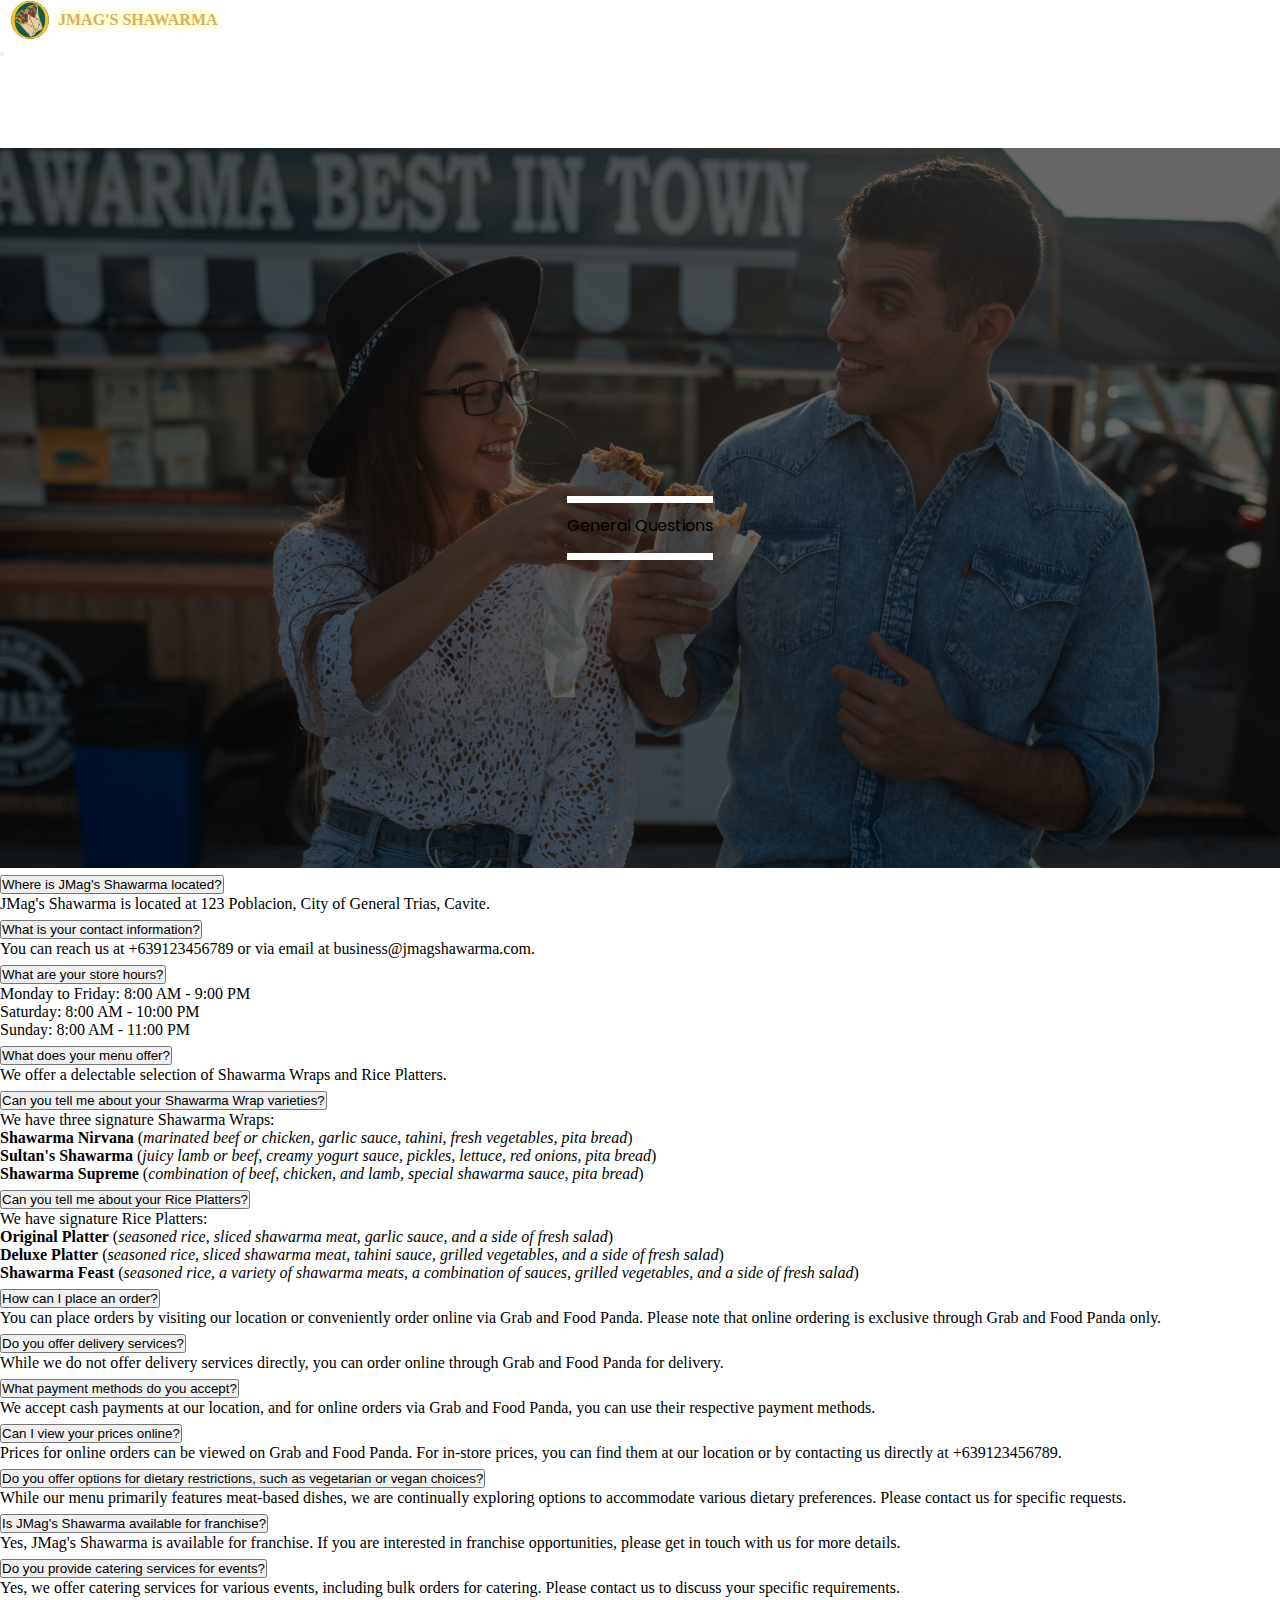
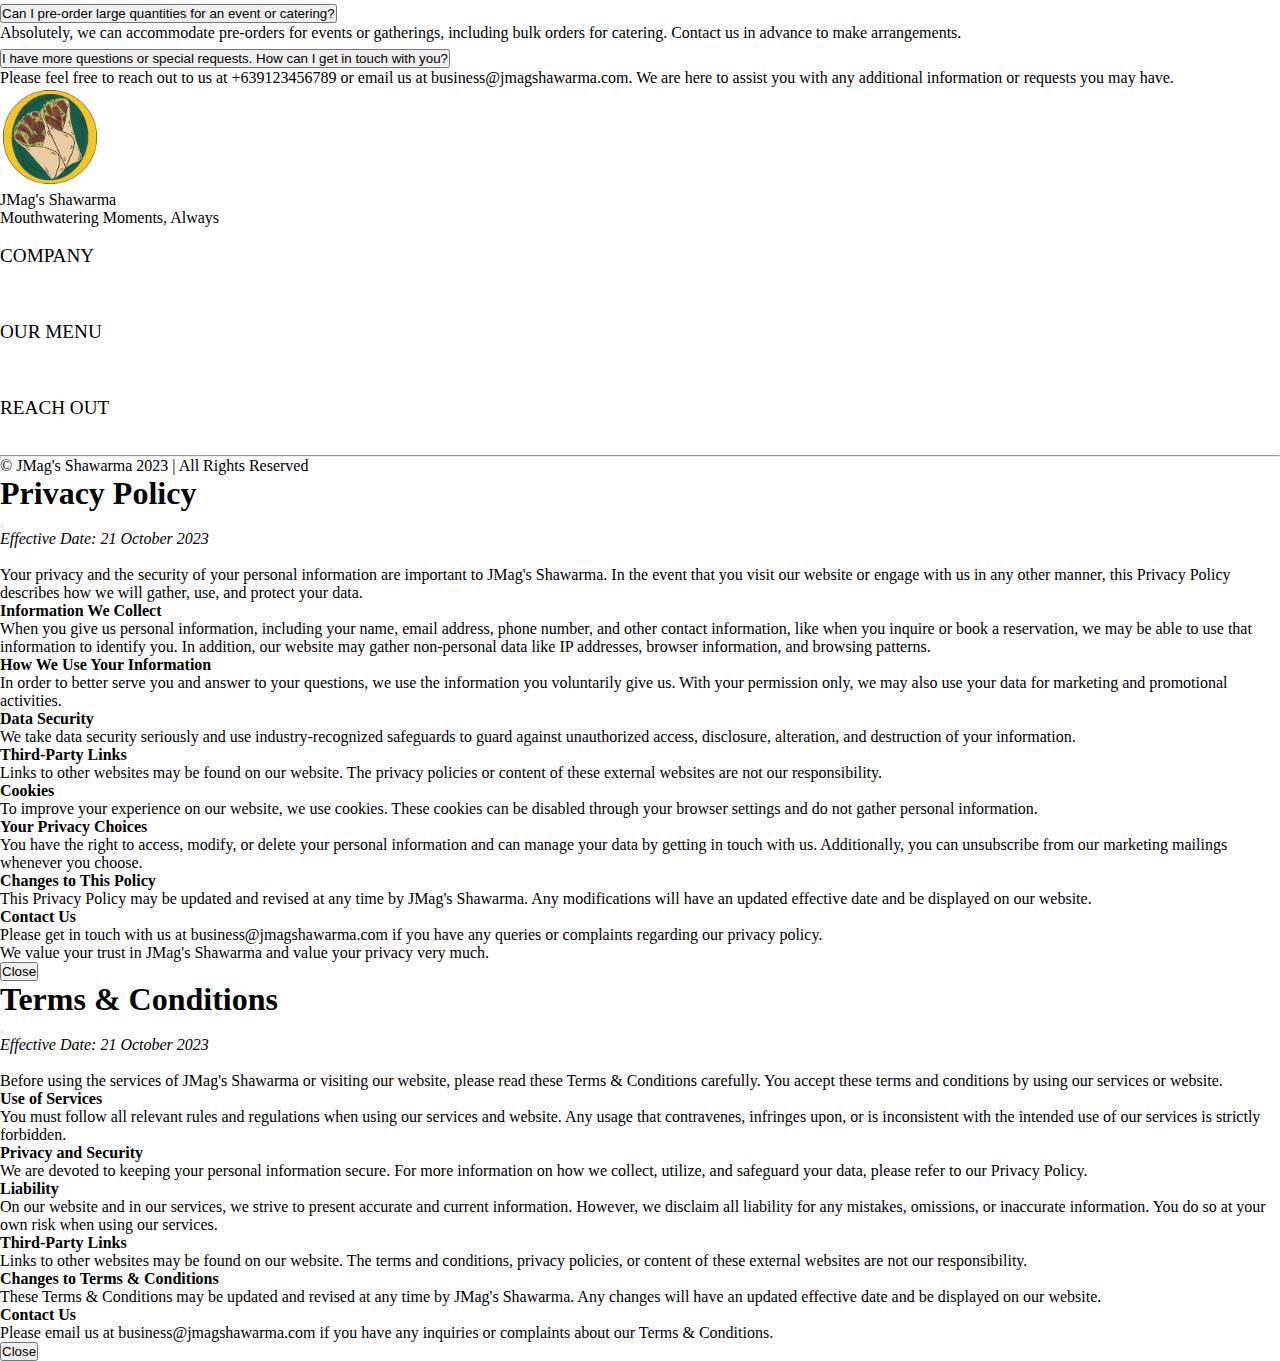
<file: faq.html>
<!DOCTYPE html>
<html lang="en">
<head>
    <meta charset="UTF-8">
    <meta name="viewport" content="width=device-width, initial-scale=1.0">
    <link href="https://cdn.jsdelivr.net/npm/bootstrap@5.3.2/dist/css/bootstrap.min.css" rel="stylesheet" integrity="sha384-T3c6CoIi6uLrA9TneNEoa7RxnatzjcDSCmG1MXxSR1GAsXEV/Dwwykc2MPK8M2HN" crossorigin="anonymous">
    <link rel="stylesheet" type="text/css" href="shared.css">
    <link rel="stylesheet" type="text/css" href="style.css">
    <link rel="preconnect" href="https://fonts.googleapis.com">
    <link rel="preconnect" href="https://fonts.gstatic.com" crossorigin>
    <link href="https://fonts.googleapis.com/css2?family=Bilbo+Swash+Caps&family=Philosopher&family=Poppins&display=swap" rel="stylesheet">
    <link rel="stylesheet" type="text/css" href="faq.css">
    <title>JMag's Shawarma</title>
    <link rel="shortcut icon" type="image/jpg" href="images/favicon.png"/>
</head>
<body>
<!--navigation section-->
<header>
    <div class="container-fluid">
        <div class="row">
            <div class="col-12">
                <nav class="navbar navbar-expand-lg navbar-dark bg-black fixed-top">
                    <a class="navbar-brand ps-lg-3 ps-1" href="index.html#home">
                    <img src="images/logo.png" height="40" class="d-inline-block align-top" alt="logo">
                    JMag's Shawarma
                    </a>
                    <button class="navbar-toggler" 
                        type="button" 
                        data-bs-toggle="collapse" 
                        data-bs-target="#nav-menu" 
                        aria-controls="nav-menu" 
                        aria-expanded="false" 
                        aria-label="Toggle navigation">
                        <span class="navbar-toggler-icon"></span>
                    </button>
                    <div class="collapse navbar-collapse" id="nav-menu">
                        <ul class="navbar-nav ms-auto mb-2 mb-lg-0 pe-lg-4 pe-0">
                            <li class="nav-item">
                                <a class="nav-link" href="index.html">Home</a>
                            </li>
                            <li class="nav-item">
                                <a class="nav-link" href="menu.html">Menu</a>
                            </li>
                            <li class="nav-item">
                                <a class="nav-link" href="about.html">About Us</a>
                            </li>
                            <li class="nav-item">
                                <a class="nav-link" href="blog.html">Blogs</a>
                            </li>
                            <li class="nav-item">
                                <a class="nav-link" href="index.html#contact-us">Contact Us</a>
                            </li>
                        </ul>
                    </div>
                </nav>
            </div>
        </div>
    </div>
</header>
<!--end of navigation section-->

<!--head image section-->
<section>
    <div class="container-fluid bg-light p-0">
        <div class="row m-0">
            <div class="section-header col-12 text-center display-5 my-auto">
                <div class="overline fw-bold text-light text-uppercase">General Questions</div>
            </div>
        </div>
    </div>     
</section>
<!--end of head image section-->
    
    <main>
        <div class="container">
            <div class="row">
                <div class="col-12 my-5">
                    <div class="accordion" id="accordionFAQ">

                          <!-- Accordion 1 -->
                        <div class="accordion-item">
                            <h2 class="accordion-header" id="heading1">
                            <button class="accordion-button collapsed" type="button" data-bs-toggle="collapse" data-bs-target="#faq1" aria-expanded="false" aria-controls="faq1">
                                Where is JMag's Shawarma located?
                            </button>
                            </h2>
                            <div id="faq1" class="accordion-collapse collapse" aria-labelledby="faq1" data-bs-parent="#accordionFAQ">
                            <div class="accordion-body">JMag's Shawarma is located at 123 Poblacion, City of General Trias, Cavite.</div>
                            </div>
                        </div>

                        <!-- Accordion 2 --> 
                        <div class="accordion-item">
                            <h2 class="accordion-header" id="heading2">
                            <button class="accordion-button collapsed" type="button" data-bs-toggle="collapse" data-bs-target="#faq2" aria-expanded="false" aria-controls="faq2">
                                What is your contact information?
                            </button>
                            </h2>
                            <div id="faq2" class="accordion-collapse collapse" aria-labelledby="faq2" data-bs-parent="#accordionFAQ">
                            <div class="accordion-body">You can reach us at +639123456789 or via email at business@jmagshawarma.com.</div>
                            </div>
                        </div>

                        <!-- Accordion 3 -->
                        <div class="accordion-item">
                            <h2 class="accordion-header" id="heading3">
                            <button class="accordion-button collapsed" type="button" data-bs-toggle="collapse" data-bs-target="#faq3" aria-expanded="false" aria-controls="faq3">
                                What are your store hours?
                            </button>
                            </h2>
                            <div id="faq3" class="accordion-collapse collapse" aria-labelledby="faq3" data-bs-parent="#accordionFAQ">
                            <div class="accordion-body">
                                Monday to Friday: 8:00 AM - 9:00 PM <br>
                                Saturday: 8:00 AM - 10:00 PM <br>
                                Sunday: 8:00 AM - 11:00 PM
                            </div>
                            </div>
                        </div>

                        <!-- Accordion 4 -->
                        <div class="accordion-item">
                            <h2 class="accordion-header" id="heading4">
                            <button class="accordion-button collapsed" type="button" data-bs-toggle="collapse" data-bs-target="#faq4" aria-expanded="false" aria-controls="faq4">
                                What does your menu offer?
                            </button>
                            </h2>
                            <div id="faq4" class="accordion-collapse collapse" aria-labelledby="faq4" data-bs-parent="#accordionFAQ">
                            <div class="accordion-body">We offer a delectable selection of Shawarma Wraps and Rice Platters.</div>
                            </div>
                        </div>
                        
                        <!-- Accordion 5 -->
                        <div class="accordion-item">
                            <h2 class="accordion-header" id="heading5">
                            <button class="accordion-button collapsed" type="button" data-bs-toggle="collapse" data-bs-target="#faq5" aria-expanded="false" aria-controls="faq5">
                                Can you tell me about your Shawarma Wrap varieties?
                            </button>
                            </h2>
                            <div id="faq5" class="accordion-collapse collapse" aria-labelledby="faq5" data-bs-parent="#accordionFAQ">
                            <div class="accordion-body">
                                <p>We have three signature Shawarma Wraps:</p>
                                <p><strong>Shawarma Nirvana</strong> (<i>marinated beef or chicken, garlic sauce, tahini, fresh vegetables, pita bread</i>)</p>
                                <p><strong>Sultan's Shawarma</strong> (<i>juicy lamb or beef, creamy yogurt sauce, pickles, lettuce, red onions, pita bread</i>)</p>
                                <p><strong>Shawarma Supreme</strong> (<i>combination of beef, chicken, and lamb, special shawarma sauce, pita bread</i>)</p>
                            </div>
                            </div>
                        </div>

                        <!-- Accordion 6 -->
                        <div class="accordion-item">
                            <h2 class="accordion-header" id="heading6">
                            <button class="accordion-button collapsed" type="button" data-bs-toggle="collapse" data-bs-target="#faq6" aria-expanded="false" aria-controls="faq6">
                                Can you tell me about your Rice Platters?
                            </button>
                            </h2>
                            <div id="faq6" class="accordion-collapse collapse" aria-labelledby="faq6" data-bs-parent="#accordionFAQ">
                            <div class="accordion-body">
                                <p> We have signature Rice Platters:</p>
                                <p><strong>Original Platter</strong> (<i>seasoned rice, sliced shawarma meat, garlic sauce, and a side of fresh salad</i>)</p>
                                <p><strong>Deluxe Platter</strong> (<i>seasoned rice, sliced shawarma meat, tahini sauce, grilled vegetables, and a side of fresh salad</i>)</p>
                                <p><strong>Shawarma Feast</strong> (<i>seasoned rice, a variety of shawarma meats, a combination of sauces, grilled vegetables, and a side of fresh salad</i>)</p>
                            </div>
                            </div>
                        </div>
                        
                        <!-- Accordion 7 -->
                        <div class="accordion-item">
                            <h2 class="accordion-header" id="heading7">
                            <button class="accordion-button collapsed" type="button" data-bs-toggle="collapse" data-bs-target="#faq7" aria-expanded="false" aria-controls="faq7">
                                How can I place an order?
                            </button>
                            </h2>
                            <div id="faq7" class="accordion-collapse collapse" aria-labelledby="faq7" data-bs-parent="#accordionFAQ">
                            <div class="accordion-body">You can place orders by visiting our location or conveniently order online via Grab and Food Panda. Please note that online ordering is exclusive through Grab and Food Panda only.</div>
                            </div>
                        </div>
                        
                        <!-- Accordion 8 -->
                        <div class="accordion-item">
                            <h2 class="accordion-header" id="heading8">
                            <button class="accordion-button collapsed" type="button" data-bs-toggle="collapse" data-bs-target="#faq8" aria-expanded="false" aria-controls="faq8">
                                Do you offer delivery services?
                            </button>
                            </h2>
                            <div id="faq8" class="accordion-collapse collapse" aria-labelledby="faq8" data-bs-parent="#accordionFAQ">
                            <div class="accordion-body">While we do not offer delivery services directly, you can order online through Grab and Food Panda for delivery.</div>
                            </div>
                        </div>
                        
                        <!-- Accordion 9 -->
                        <div class="accordion-item">
                            <h2 class="accordion-header" id="heading9">
                            <button class="accordion-button collapsed" type="button" data-bs-toggle="collapse" data-bs-target="#faq9" aria-expanded="false" aria-controls="faq9">
                                What payment methods do you accept?
                            </button>
                            </h2>
                            <div id="faq9" class="accordion-collapse collapse" aria-labelledby="faq9" data-bs-parent="#accordionFAQ">
                            <div class="accordion-body">We accept cash payments at our location, and for online orders via Grab and Food Panda, you can use their respective payment methods.</div>
                            </div>
                        </div>
                        
                        <!-- Accordion 10 -->
                        <div class="accordion-item">
                            <h2 class="accordion-header" id="heading10">
                            <button class="accordion-button collapsed" type="button" data-bs-toggle="collapse" data-bs-target="#faq10" aria-expanded="false" aria-controls="faq10">
                                Can I view your prices online?
                            </button>
                            </h2>
                            <div id="faq10" class="accordion-collapse collapse" aria-labelledby="faq10" data-bs-parent="#accordionFAQ">
                            <div class="accordion-body">Prices for online orders can be viewed on Grab and Food Panda. For in-store prices, you can find them at our location or by contacting us directly at +639123456789.</div>
                            </div>
                        </div>
                        
                        <!-- Accordion 11 -->
                        <div class="accordion-item">
                            <h2 class="accordion-header" id="heading11">
                            <button class="accordion-button collapsed" type="button" data-bs-toggle="collapse" data-bs-target="#faq11" aria-expanded="false" aria-controls="faq11">
                                Do you offer options for dietary restrictions, such as vegetarian or vegan choices?
                            </button>
                            </h2>
                            <div id="faq11" class="accordion-collapse collapse" aria-labelledby="faq11" data-bs-parent="#accordionFAQ">
                            <div class="accordion-body">While our menu primarily features meat-based dishes, we are continually exploring options to accommodate various dietary preferences. Please contact us for specific requests.</div>
                            </div>
                        </div>

                        <!-- Accordion 12 -->
                        <div class="accordion-item">
                            <h2 class="accordion-header" id="heading12">
                            <button class="accordion-button collapsed" type="button" data-bs-toggle="collapse" data-bs-target="#faq12" aria-expanded="false" aria-controls="faq12">
                                Is JMag's Shawarma available for franchise?
                            </button>
                            </h2>
                            <div id="faq12" class="accordion-collapse collapse" aria-labelledby="faq12" data-bs-parent="#accordionFAQ">
                            <div class="accordion-body">Yes, JMag's Shawarma is available for franchise. If you are interested in franchise opportunities, please get in touch with us for more details.</div>
                            </div>
                        </div>
                        
                        <!-- Accordion 13 -->
                        <div class="accordion-item">
                            <h2 class="accordion-header" id="heading13">
                            <button class="accordion-button collapsed" type="button" data-bs-toggle="collapse" data-bs-target="#faq13" aria-expanded="false" aria-controls="faq13">
                                Do you provide catering services for events?
                            </button>
                            </h2>
                            <div id="faq13" class="accordion-collapse collapse" aria-labelledby="faq13" data-bs-parent="#accordionFAQ">
                            <div class="accordion-body">Yes, we offer catering services for various events, including bulk orders for catering. Please contact us to discuss your specific requirements.</div>
                            </div>
                        </div>
                        
                        <!-- Accordion 14 -->
                        <div class="accordion-item">
                            <h2 class="accordion-header" id="heading14">
                            <button class="accordion-button collapsed" type=" button" data-bs-toggle="collapse" data-bs-target="#faq14" aria-expanded="false" aria-controls="faq14">
                                Can I pre-order large quantities for an event or catering?
                            </button>
                            </h2>
                            <div id="faq14" class="accordion-collapse collapse" aria-labelledby="faq14" data-bs-parent="#accordionFAQ">
                            <div class="accordion-body">Absolutely, we can accommodate pre-orders for events or gatherings, including bulk orders for catering. Contact us in advance to make arrangements.</div>
                            </div>
                        </div>

                        <!-- Accordion 15 -->
                        <div class="accordion-item">
                            <h2 class="accordion-header" id="heading15">
                            <button class="accordion-button collapsed" type="button" data-bs-toggle="collapse" data-bs-target="#faq15" aria-expanded="false" aria-controls="faq15">
                                I have more questions or special requests. How can I get in touch with you?
                            </button>
                            </h2>
                            <div id="faq15" class="accordion-collapse collapse" aria-labelledby="faq15" data-bs-parent="#accordionFAQ">
                            <div class="accordion-body">Please feel free to reach out to us at +639123456789 or email us at business@jmagshawarma.com. We are here to assist you with any additional information or requests you may have.</div>
                            </div>
                        </div>
                      </div>
                </div>
            </div>
        </div>
    </main>

<!--footer section--> 
<footer class="bg-black text-light">
    <div class="container-fluid">
        <div class="row py-0 pt-4 px-md-5 px-2">
            <div class="col-lg-5 col-md-5 col-12 footer-img text-center my-auto">
                <img class="img-fluid" style="height: 100px" src="images/logo.png" alt="logo">
                <div class="h4 mb-1">JMag's Shawarma</div>
                <p class="mb-2">Mouthwatering Moments, Always</p>
                <div class="mb-3">
                    <a href="https://www.facebook.com/" target="_blank"><i class="bi bi-facebook"></i></a>
                    <a href="https://www.instagram.com/" target="_blank"><i class="bi bi-instagram"></i></a>
                    <a href="https://twitter.com/" target="_blank"><i class="bi bi-twitter"></i></a>
                    <a href="https://www.tiktok.com/en/" target="_blank"><i class="bi bi-tiktok"></i></a>
                </div>
            </div>
            <div class="col-lg-7 col-md-7 col-12 text-center my-auto">
                <div class="row">
                    <div class="col-lg-4 col-md-4 col-sm-4 col-12 mb-3">
                        <div class="footer-header h3 mb-sm-2 m-0">COMPANY</div>
                        <div><a href="about.html">About Us</a></div>
                        <div><a href="#PrivacyPolicy" data-bs-toggle="modal" data-bs-target="#PrivacyPolicy">Privacy Policy</a></div>
                        <div><a href="#TermsAndConditons" data-bs-toggle="modal" data-bs-target="#TermsAndConditons">Terms & Conditions</a></div>
                    </div>
                    <div class="col-lg-4 col-md-4 col-sm-4 col-12 mb-3">
                        <div class="footer-header h3 mb-sm-2 m-0">OUR MENU</div>
                        <div><a href="menu.html#wrap">Shawarma Wraps</a></div>
                        <div><a href="menu.html#rice">Rice Platters</a></div>
                        <div><a href="menu.html">All Products</a></div>
                    </div>
                    <div class="col-lg-4 col-md-4 col-sm-4 col-12 mb-3">
                        <div class="footer-header h3 mb-sm-2 m-0">REACH OUT</div>
                            <div><a href="index.html#contact-us">Contact Us</a></div>
                            <div><a href="faq.html">FAQs</a></div> 
                    </div>
                </div>
            </div>
        </div>
        <div class="row">
            <div class="col-12 m-0 p-0">
                <hr class="m-0 py-2">
                <div class="col text-center pb-3">
                    &copy; JMag's Shawarma 2023 | All Rights Reserved
                </div>
            </div>
        </div> 
    </div>
</footer>
<!--end of footer section-->



<!-- Private Policy Modal -->
<div class="modal modal-lg fade text-dark" id="PrivacyPolicy" tabindex="-1" aria-labelledby="PrivacyPolicy" aria-hidden="true">
<div class="modal-dialog modal-dialog-scrollable">
<div class="modal-content">
    <div class="modal-header">
    <h1 class="modal-title fs-5" id="PrivacyPolicy">Privacy Policy</h1>
    <button type="button" class="btn-close" data-bs-dismiss="modal" aria-label="Close"></button>
    </div>
    <div class="modal-body">
        <i>Effective Date: 21 October 2023</i><br><br>
        <p>
            Your privacy and the security of your personal information are important to JMag's Shawarma. In the event that you visit our website or engage with us in any other manner, this Privacy Policy describes how we will gather, use, and protect your data.
        </p>
        <p><strong>Information We Collect</strong></p>
        <p>
            When you give us personal information, including your name, email address, phone number, and other contact information, like when you inquire or book a reservation, we may be able to use that information to identify you. In addition, our website may gather non-personal data like IP addresses, browser information, and browsing patterns.
        </p>
        <p><strong>How We Use Your Information</strong></p>
        <p>
            In order to better serve you and answer to your questions, we use the information you voluntarily give us. With your permission only, we may also use your data for marketing and promotional activities.
        </p>
        <p><strong>Data Security</strong></p>
        <p>
            We take data security seriously and use industry-recognized safeguards to guard against unauthorized access, disclosure, alteration, and destruction of your information.
        </p>
        <p><strong>Third-Party Links</strong></p>
        <p>
            Links to other websites may be found on our website. The privacy policies or content of these external websites are not our responsibility.
        </p>
        <p><strong>Cookies</strong></p>
        <p>
            To improve your experience on our website, we use cookies. These cookies can be disabled through your browser settings and do not gather personal information.
        </p>
        <p><strong>Your Privacy Choices</strong></p>
        <p>
            You have the right to access, modify, or delete your personal information and can manage your data by getting in touch with us. Additionally, you can unsubscribe from our marketing mailings whenever you choose.
        </p>
        <p><strong>Changes to This Policy</strong></p>
        <p>
            This Privacy Policy may be updated and revised at any time by JMag's Shawarma. Any modifications will have an updated effective date and be displayed on our website.
        </p>
        <p><strong>Contact Us</strong></p>
        <p>
            Please get in touch with us at business@jmagshawarma.com if you have any queries or complaints regarding our privacy policy.
        </p>
        <p>
            We value your trust in JMag's Shawarma and value your privacy very much.
        </p>
    </div>
    <div class="modal-footer">
    <button type="button" class="btn btn-secondary" data-bs-dismiss="modal">Close</button>
    </div>
</div>
</div>
</div>
<!-- end of Private Policy Modal -->

<!-- Terms & Conditions Modal -->
<div class="modal modal-lg fade text-dark" id="TermsAndConditons" tabindex="-1" aria-labelledby="TermsAndConditons" aria-hidden="true">
<div class="modal-dialog modal-dialog-scrollable">
    <div class="modal-content">
    <div class="modal-header">
        <h1 class="modal-title fs-5" id="TermsAndConditons">Terms & Conditions</h1>
        <button type="button" class="btn-close" data-bs-dismiss="modal" aria-label="Close"></button>
    </div>
    <div class="modal-body">
        <i>Effective Date: 21 October 2023</i><br><br>
        <p>
        Before using the services of JMag's Shawarma or visiting our website, please read these Terms & Conditions carefully. You accept these terms and conditions by using our services or website.
        </p>
        <p><strong>Use of Services</strong></p>
        <p>
        You must follow all relevant rules and regulations when using our services and website. Any usage that contravenes, infringes upon, or is inconsistent with the intended use of our services is strictly forbidden.
        </p>
        <p><strong>Privacy and Security</strong></p>
        <p>
        We are devoted to keeping your personal information secure. For more information on how we collect, utilize, and safeguard your data, please refer to our Privacy Policy.
        </p>
        <p><strong>Liability</strong></p>
        <p>
        On our website and in our services, we strive to present accurate and current information. However, we disclaim all liability for any mistakes, omissions, or inaccurate information. You do so at your own risk when using our services.
        </p>
        <p><strong>Third-Party Links</strong></p>
        <p>
        Links to other websites may be found on our website. The terms and conditions, privacy policies, or content of these external websites are not our responsibility.
        </p>
        <p><strong>Changes to Terms & Conditions</strong></p>
        <p>
        These Terms & Conditions may be updated and revised at any time by JMag's Shawarma. Any changes will have an updated effective date and be displayed on our website.
        </p>
        <p><strong>Contact Us</strong></p>
        <p>
        Please email us at business@jmagshawarma.com if you have any inquiries or complaints about our Terms & Conditions.
        </p>
    </div>
    <div class="modal-footer">
        <button type="button" class="btn btn-secondary" data-bs-dismiss="modal">Close</button>
        </div>
    </div>
</div>
</div>
<!-- end of Terms & Conditions Modal -->

<script src="https://cdn.jsdelivr.net/npm/bootstrap@5.3.2/dist/js/bootstrap.bundle.min.js" integrity="sha384-C6RzsynM9kWDrMNeT87bh95OGNyZPhcTNXj1NW7RuBCsyN/o0jlpcV8Qyq46cDfL" crossorigin="anonymous"></script>
</body>
</html>
</file>
<file: about.css>
.section-header::before{
    background-image: url("images/section-img2.jpg");
}

.about-us-content{
    text-align: justify;
    font-family: 'Philosopher', sans-serif;
    line-height: 30px;
    font-size: 1.15rem;
}

.about-header{
    font-family: 'Bilbo Swash Caps', cursive;
    font-weight: bold;
    letter-spacing: 0.15rem;
}

.qoute{
    font-family: 'Dancing Script', cursive;
}
</file>
<file: style.css>
.section-header::before{
    background-image: url("images/home1.jpg");
}

.carousel-item{
    max-height: 70vh;
    height: 100%;
}

.carousel-item .w-100{
    height: 70vh;
    object-fit: cover;
}

.carousel-caption {
    position: absolute;
    top: 50%;
    left: 50%;
    transform: translate(-50%, -50%);
    text-shadow: 2px 2px 10px black;
    z-index: 100;
    text-align: center;
}

.carousel-caption h1{
    text-transform: uppercase;
    letter-spacing: 2px;
    text-shadow: 2px 2px 2px black;
    font-family: 'Philosopher', sans-serif;
    font-weight: bold;
}


.carousel-inner::before{
    content: '';
    position: absolute;
    width: 100%;
    height: 100%;
    top: 0;
    left: 0;
    background: rgba(0, 0, 0, 0.5);
    z-index: 1;
}

.product{
    min-height: 80vh;
    background-color: #202529;
}

.menu-detail{
    font-family: 'Bilbo Swash Caps', cursive;
}

.menu-btn{
    border: 1.5px solid #fadf12 !important; 
    font-size: 1rem;
    width: fit-content;
    padding: 20px 30px;
    margin-top: 40px;
    text-transform: uppercase;
}

.section{
    font-family: 'Bilbo Swash Caps', cursive;
}

.franchise{
    font-family: 'Bilbo Swash Caps', cursive;
}

.card{
    z-index: 11;
}

.location{
    min-height: 70vh;
}

.newsletter{
    background-color: #fadf12;
}

.text-start{
    padding-bottom: 20px;
}

.box{
    background-color: #fadf12;
}

@media only screen and (min-width: 576px) and (max-width: 768px){
    .newsletter-email{
        width: 70%;
        margin: 0 auto;
        display: block;
    }
}

@media only screen and (max-width: 330px){
    .title-shape{
        width: 15px;
    }
}
</file>
<file: faq.css>
.section-header::before{
    background-image: url("images/section-img4.jpg");
}
</file>
<file: shared.css>
@import url("https://cdn.jsdelivr.net/npm/bootstrap-icons@1.11.1/font/bootstrap-icons.css");

*{
    margin: 0;
    padding: 0;
    list-style: none;
    box-sizing: border-box;
}

a{
    color: white;
    text-decoration: none;
}

a:hover{
    color: #d3ad7f;
}

.navbar-nav a{
    text-transform: uppercase;
    font-weight: 500;
    color: white;
    margin: 0 3px;
}

.navbar-nav a:hover{
    color: #d3ad7f;
    font-weight: bold;
    transform: translateY(-2px);
}

.navbar-brand img{
    height: 2.5rem;
    margin-right: 8px;
    padding-left: 10px;
}

.navbar-brand{
    display: flex;
    align-items: center;
    font-weight: bold;
    text-transform: uppercase;
    text-shadow: 0 0 10px yellow;
}

.navbar-toggler{
    margin-right: 10px;
}

.section-header {
    width: 100%;
    min-height: 80vh;
    max-height: 80vh;
    display: grid;
    place-items: center;
    position: relative;
    background-color: black;
    font-family: 'Poppins', sans-serif;
  }

.section-header::before{
    width: 100%;
    content: '';
    background-repeat: no-repeat;
    background-size: cover;
    position: absolute;
    inset: 0;
    opacity: 0.4;
  }

.overline{
    margin-top: 40px;
    isolation: isolate;
    border-bottom: 7px solid white;
    padding-bottom: 15px;
    border-top: 7px solid white;
    padding-top:10px;
}

.footer-header{
    font-size: 1.2rem;
}

.bi{
    padding: 0 7px;
}

.title-shape{
    width: 40px;
}

/*responsive CSS*/
@media only screen and (max-width: 300px){

    .navbar-nav{
        text-align: center;
    }
    
    .navbar-nav a:hover{
        transform: none;
    }

    .navbar-brand{
        font-size: 1rem;
        margin: 0;
    }

    .navbar-toggler{
        font-size: 1rem;
    }

    .section-header {
        min-height: 60vh;
        max-height: 60vh;
    }
    
    .overline{
        border-bottom: 2px solid white;
        padding-bottom: 5px;
        border-top: 2px solid white;
        padding-top: 5px;
    }
}

@media only screen and (min-width: 300px) and (max-width: 768px){

    .navbar-nav{
        text-align: center;
    }
    
    .navbar-nav a:hover{
        transform: none;
    }

    .navbar-brand{
        font-size: 1rem;
        margin: 0;
    }

    .navbar-toggler{
        font-size: 1rem;
    }

    .section-header {
        min-height: 60vh;
        max-height: 60vh;
    }
    
}

@media only screen and (min-width: 768px) and (max-width: 991px){

    .navbar-nav{
        text-align: center;
    }
    
    .navbar-nav a:hover{
        transform: none;
    }

    .section-header {
        min-height: 80vh;
        max-height: 80vh;
    }

}


@media only screen and (min-width: 300px) and (max-width: 425px){
    
    .section-header {
        min-height: 40vh;
      }

    .overline{
        border-bottom: 2px solid white;
        padding-bottom: 5px;
        border-top: 2px solid white;
        padding-top: 5px;
    }
}


@media only screen and (min-width: 425px) and (max-width: 768px){
  
    .section-header {
        min-height: 50vh;
    }
      
}
</file>
